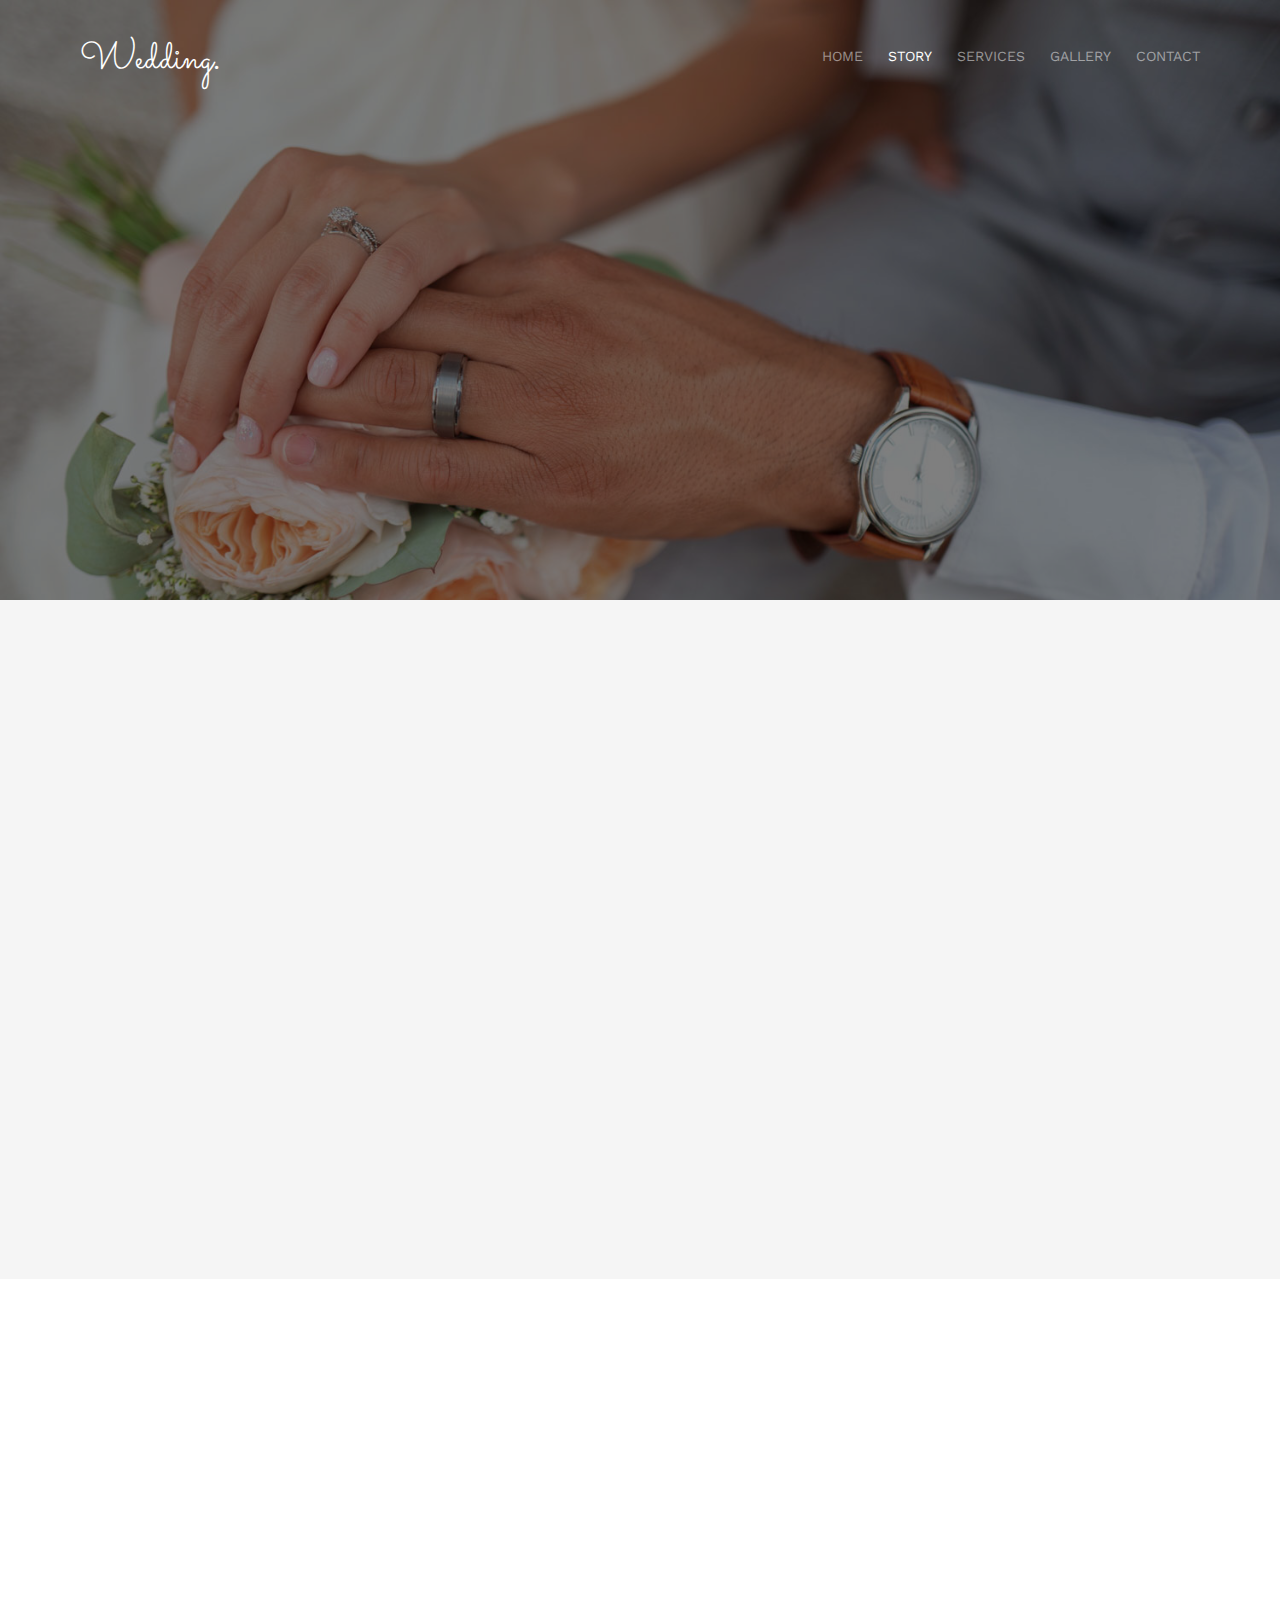
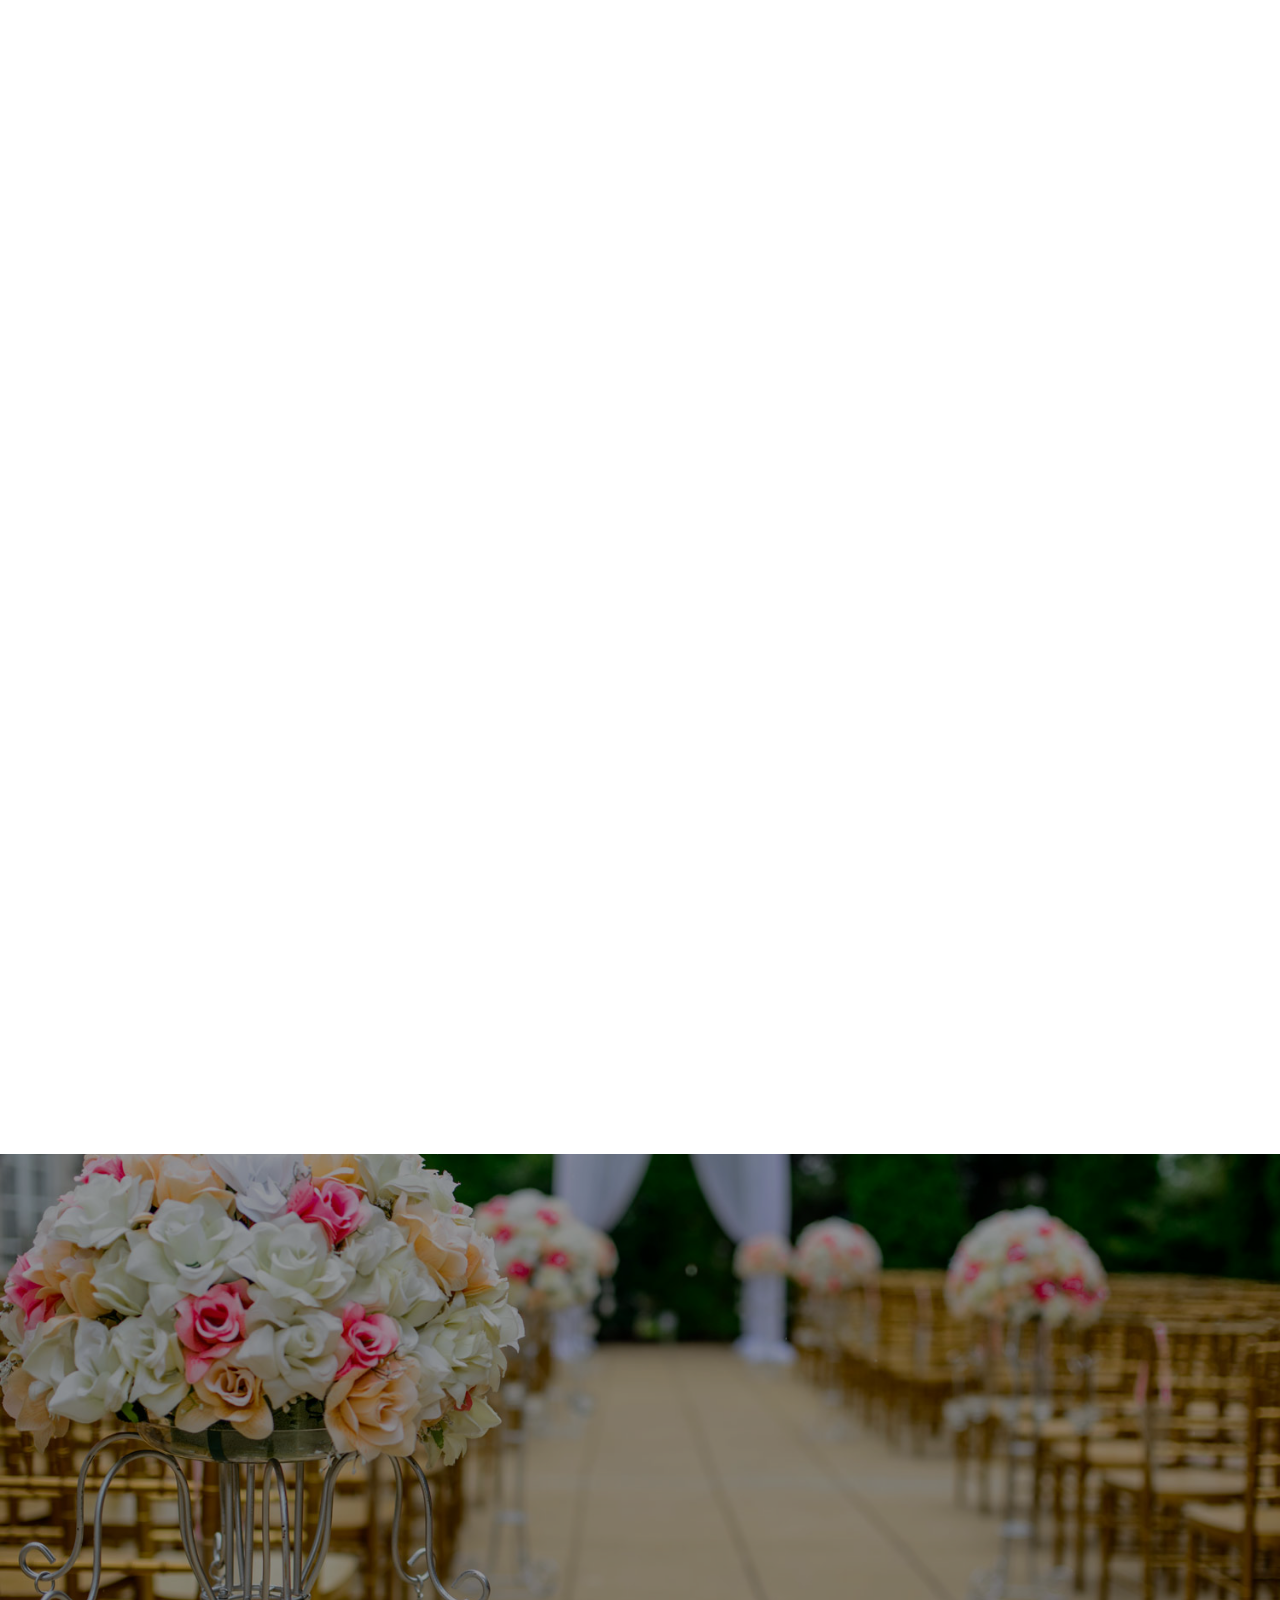
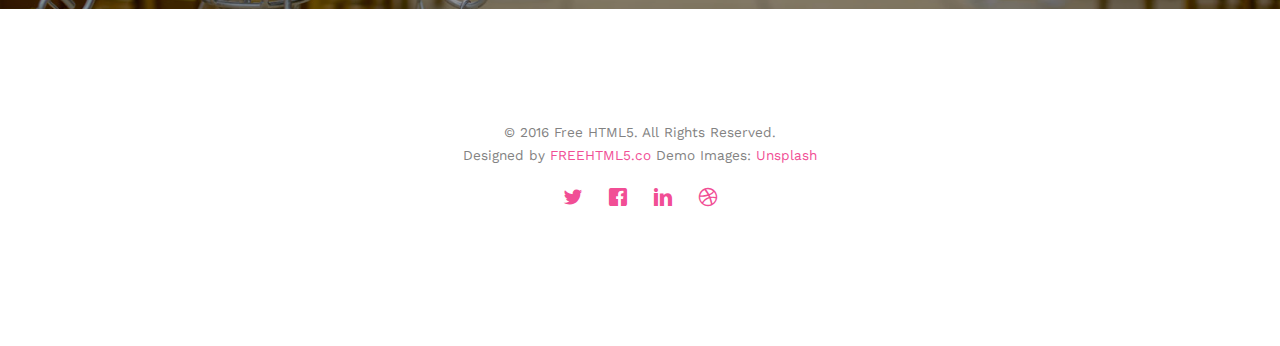
<file: about.html>
<!DOCTYPE html>
<!--[if lt IE 7]>      <html class="no-js lt-ie9 lt-ie8 lt-ie7"> <![endif]-->
<!--[if IE 7]>         <html class="no-js lt-ie9 lt-ie8"> <![endif]-->
<!--[if IE 8]>         <html class="no-js lt-ie9"> <![endif]-->
<!--[if gt IE 8]><!--> <html class="no-js"> <!--<![endif]-->
	<head>
	<meta charset="utf-8">
	<meta http-equiv="X-UA-Compatible" content="IE=edge">
	<title>Rani & Fajar's Wedding</title>
	<meta name="viewport" content="width=device-width, initial-scale=1">
	<meta name="description" content="Free HTML5 Template by FREEHTML5.CO" />
	<meta name="keywords" content="free html5, free template, free bootstrap, html5, css3, mobile first, responsive" />
	<meta name="author" content="FREEHTML5.CO" />

  <!-- 
	//////////////////////////////////////////////////////

	FREE HTML5 TEMPLATE 
	DESIGNED & DEVELOPED by FREEHTML5.CO
		
	Website: 		http://freehtml5.co/
	Email: 			info@freehtml5.co
	Twitter: 		http://twitter.com/fh5co
	Facebook: 		https://www.facebook.com/fh5co

	//////////////////////////////////////////////////////
	 -->

  	<!-- Facebook and Twitter integration -->
	<meta property="og:title" content=""/>
	<meta property="og:image" content=""/>
	<meta property="og:url" content=""/>
	<meta property="og:site_name" content=""/>
	<meta property="og:description" content=""/>
	<meta name="twitter:title" content="" />
	<meta name="twitter:image" content="" />
	<meta name="twitter:url" content="" />
	<meta name="twitter:card" content="" />

	<link href='https://fonts.googleapis.com/css?family=Work+Sans:400,300,600,400italic,700' rel='stylesheet' type='text/css'>
	<link href="https://fonts.googleapis.com/css?family=Sacramento" rel="stylesheet">
	
	<!-- Animate.css -->
	<link rel="stylesheet" href="css/animate.css">
	<!-- Icomoon Icon Fonts-->
	<link rel="stylesheet" href="css/icomoon.css">
	<!-- Bootstrap  -->
	<link rel="stylesheet" href="css/bootstrap.css">

	<!-- Magnific Popup -->
	<link rel="stylesheet" href="css/magnific-popup.css">

	<!-- Owl Carousel  -->
	<link rel="stylesheet" href="css/owl.carousel.min.css">
	<link rel="stylesheet" href="css/owl.theme.default.min.css">

	<!-- Theme style  -->
	<link rel="stylesheet" href="css/style.css">

	<!-- Modernizr JS -->
	<script src="js/modernizr-2.6.2.min.js"></script>
	<!-- FOR IE9 below -->
	<!--[if lt IE 9]>
	<script src="js/respond.min.js"></script>
	<![endif]-->

	</head>
	<body>
		
	<div class="fh5co-loader"></div>
	
	<div id="page">
	<nav class="fh5co-nav" role="navigation">
		<div class="container">
			<div class="row">
				<div class="col-xs-2">
					<div id="fh5co-logo"><a href="index.html">Wedding<strong>.</strong></a></div>
				</div>
				<div class="col-xs-10 text-right menu-1">
					<ul>
						<li><a href="index.html">Home</a></li>
						<li class="active"><a href="about.html">Story</a></li>
						<li class="has-dropdown">
							<a href="services.html">Services</a>
							<ul class="dropdown">
								<li><a href="#">Web Design</a></li>
								<li><a href="#">eCommerce</a></li>
								<li><a href="#">Branding</a></li>
								<li><a href="#">API</a></li>
							</ul>
						</li>
						<li class="has-dropdown">
							<a href="gallery.html">Gallery</a>
							<ul class="dropdown">
								<li><a href="#">HTML5</a></li>
								<li><a href="#">CSS3</a></li>
								<li><a href="#">Sass</a></li>
								<li><a href="#">jQuery</a></li>
							</ul>
						</li>
						<li><a href="contact.html">Contact</a></li>
					</ul>
				</div>
			</div>
			
		</div>
	</nav>

	<header id="fh5co-header" class="fh5co-cover fh5co-cover-sm" role="banner" style="background-image:url(images/img_bg_1.jpg);">
		<div class="overlay"></div>
		<div class="fh5co-container">
			<div class="row">
				<div class="col-md-8 col-md-offset-2 text-center">
					<div class="display-t">
						<div class="display-tc animate-box" data-animate-effect="fadeIn">
							<h1>Couple Story</h1>
							<h2>Free HTML5 templates Made by <a href="http://freehtml5.co" target="_blank">FreeHTML5.co</a></h2>
						</div>
					</div>
				</div>
			</div>
		</div>
	</header>

	<div id="fh5co-couple" class="fh5co-section-gray">
		<div class="container">
			<div class="row">
				<div class="col-md-8 col-md-offset-2 text-center fh5co-heading animate-box">
					<h2>Hello!</h2>
					<h3>November 28th, 2016 New York, USA</h3>
					<p>We invited you to celebrate our wedding</p>
				</div>
			</div>
			<div class="couple-wrap animate-box">
				<div class="couple-half">
					<div class="groom">
						<img src="images/groom.jpg" alt="groom" class="img-responsive">
					</div>
					<div class="desc-groom">
						<h3>Joefrey Mahusay</h3>
						<p>Far far away, behind the word mountains, far from the countries Vokalia and Consonantia, there live the blind texts. Separated they live in Bookmarksgrove</p>
					</div>
				</div>
				<p class="heart text-center"><i class="icon-heart2"></i></p>
				<div class="couple-half">
					<div class="bride">
						<img src="images/bride.jpg" alt="groom" class="img-responsive">
					</div>
					<div class="desc-bride">
						<h3>Sheila Mahusay</h3>
						<p>Far far away, behind the word mountains, far from the countries Vokalia and Consonantia, there live the blind texts. Separated they live in Bookmarksgrove</p>
					</div>
				</div>
			</div>
		</div>
	</div>

	<div id="fh5co-couple-story">
		<div class="container">
			<div class="row">
				<div class="col-md-8 col-md-offset-2 text-center fh5co-heading animate-box">
					<span>We Love Each Other</span>
					<h2>Our Story</h2>
					<p>Far far away, behind the word mountains, far from the countries Vokalia and Consonantia, there live the blind texts.</p>
				</div>
			</div>
			<div class="row">
				<div class="col-md-12 col-md-offset-0">
					<ul class="timeline animate-box">
						<li class="animate-box">
							<div class="timeline-badge" style="background-image:url(images/couple-1.jpg);"></div>
							<div class="timeline-panel">
								<div class="timeline-heading">
									<h3 class="timeline-title">First We Meet</h3>
									<span class="date">December 25, 2015</span>
								</div>
								<div class="timeline-body">
									<p>Far far away, behind the word mountains, far from the countries Vokalia and Consonantia, there live the blind texts. Separated they live in Bookmarksgrove right at the coast of the Semantics, a large language ocean.</p>
								</div>
							</div>
						</li>
						<li class="timeline-inverted animate-box">
							<div class="timeline-badge" style="background-image:url(images/couple-2.jpg);"></div>
							<div class="timeline-panel">
								<div class="timeline-heading">
									<h3 class="timeline-title">First Date</h3>
									<span class="date">December 28, 2015</span>
								</div>
								<div class="timeline-body">
									<p>Far far away, behind the word mountains, far from the countries Vokalia and Consonantia, there live the blind texts. Separated they live in Bookmarksgrove right at the coast of the Semantics, a large language ocean.</p>
								</div>
							</div>
						</li>
						<li class="animate-box">
							<div class="timeline-badge" style="background-image:url(images/couple-3.jpg);"></div>
							<div class="timeline-panel">
								<div class="timeline-heading">
									<h3 class="timeline-title">In A Relationship</h3>
									<span class="date">January 1, 2016</span>
								</div>
								<div class="timeline-body">
									<p>Far far away, behind the word mountains, far from the countries Vokalia and Consonantia, there live the blind texts. Separated they live in Bookmarksgrove right at the coast of the Semantics, a large language ocean.</p>
								</div>
							</div>
						</li>
			    	</ul>
				</div>
			</div>
		</div>
	</div>

	<div id="fh5co-started" class="fh5co-bg" style="background-image:url(images/img_bg_4.jpg);">
		<div class="overlay"></div>
		<div class="container">
			<div class="row animate-box">
				<div class="col-md-8 col-md-offset-2 text-center fh5co-heading">
					<h2>Are You Attending?</h2>
					<p>Please Fill-up the form to notify you that you're attending. Thanks.</p>
				</div>
			</div>
			<div class="row animate-box">
				<div class="col-md-10 col-md-offset-1">
					<form class="form-inline">
						<div class="col-md-4 col-sm-4">
							<div class="form-group">
								<label for="name" class="sr-only">Name</label>
								<input type="name" class="form-control" id="name" placeholder="Name">
							</div>
						</div>
						<div class="col-md-4 col-sm-4">
							<div class="form-group">
								<label for="email" class="sr-only">Email</label>
								<input type="email" class="form-control" id="email" placeholder="Email">
							</div>
						</div>
						<div class="col-md-4 col-sm-4">
							<button type="submit" class="btn btn-default btn-block">I am Attending</button>
						</div>
					</form>
				</div>
			</div>
		</div>
	</div>

	<footer id="fh5co-footer" role="contentinfo">
		<div class="container">
			<!-- <div class="row row-pb-md">
				<div class="col-md-4 fh5co-widget">
					<h3>The Company</h3>
					<p>Facilis ipsum reprehenderit nemo molestias. Aut cum mollitia reprehenderit. Eos cumque dicta adipisci architecto culpa amet.</p>
					<p><a href="#">Learn More</a></p>
				</div>
				<div class="col-md-2 col-sm-4 col-xs-6 col-md-push-1">
					<ul class="fh5co-footer-links">
						<li><a href="#">About</a></li>
						<li><a href="#">Help</a></li>
						<li><a href="#">Contact</a></li>
						<li><a href="#">Terms</a></li>
						<li><a href="#">Meetups</a></li>
					</ul>
				</div>

				<div class="col-md-2 col-sm-4 col-xs-6 col-md-push-1">
					<ul class="fh5co-footer-links">
						<li><a href="#">Shop</a></li>
						<li><a href="#">Privacy</a></li>
						<li><a href="#">Testimonials</a></li>
						<li><a href="#">Handbook</a></li>
						<li><a href="#">Held Desk</a></li>
					</ul>
				</div>

				<div class="col-md-2 col-sm-4 col-xs-6 col-md-push-1">
					<ul class="fh5co-footer-links">
						<li><a href="#">Find Designers</a></li>
						<li><a href="#">Find Deelopers</a></li>
						<li><a href="#">Teams</a></li>
						<li><a href="#">Advertise</a></li>
						<li><a href="#">API</a></li>
					</ul>
				</div>
			</div> -->

			<div class="row copyright">
				<div class="col-md-12 text-center">
					<p>
						<small class="block">&copy; 2016 Free HTML5. All Rights Reserved.</small> 
						<small class="block">Designed by <a href="http://freehtml5.co/" target="_blank">FREEHTML5.co</a> Demo Images: <a href="http://unsplash.co/" target="_blank">Unsplash</a></small>
					</p>
					<p>
						<ul class="fh5co-social-icons">
							<li><a href="#"><i class="icon-twitter"></i></a></li>
							<li><a href="#"><i class="icon-facebook"></i></a></li>
							<li><a href="#"><i class="icon-linkedin"></i></a></li>
							<li><a href="#"><i class="icon-dribbble"></i></a></li>
						</ul>
					</p>
				</div>
			</div>

		</div>
	</footer>
	</div>

	<div class="gototop js-top">
		<a href="#" class="js-gotop"><i class="icon-arrow-up"></i></a>
	</div>
	
	<!-- jQuery -->
	<script src="js/jquery.min.js"></script>
	<!-- jQuery Easing -->
	<script src="js/jquery.easing.1.3.js"></script>
	<!-- Bootstrap -->
	<script src="js/bootstrap.min.js"></script>
	<!-- Waypoints -->
	<script src="js/jquery.waypoints.min.js"></script>
	<!-- Carousel -->
	<script src="js/owl.carousel.min.js"></script>
	<!-- countTo -->
	<script src="js/jquery.countTo.js"></script>

	<!-- Stellar -->
	<script src="js/jquery.stellar.min.js"></script>
	<!-- Magnific Popup -->
	<script src="js/jquery.magnific-popup.min.js"></script>
	<script src="js/magnific-popup-options.js"></script>

	<!-- Main -->
	<script src="js/main.js"></script>

	</body>
</html>
</file>
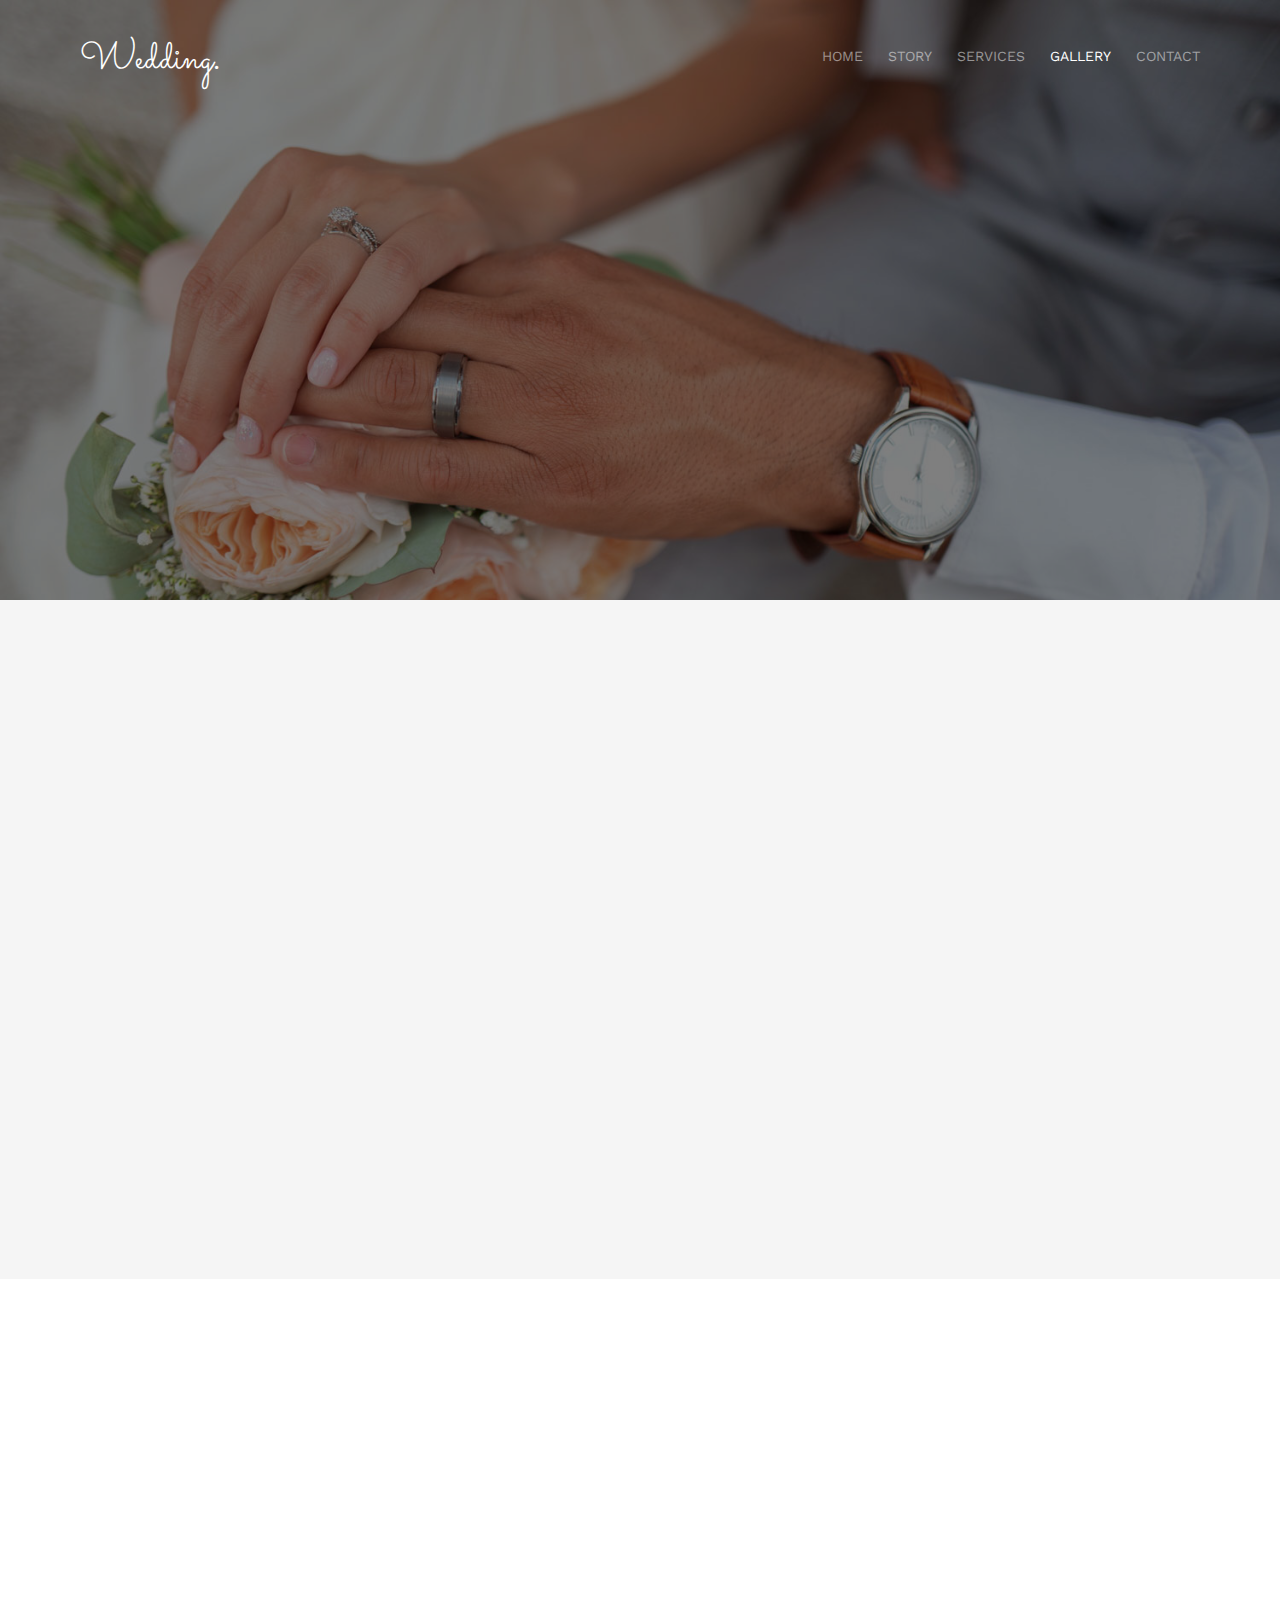
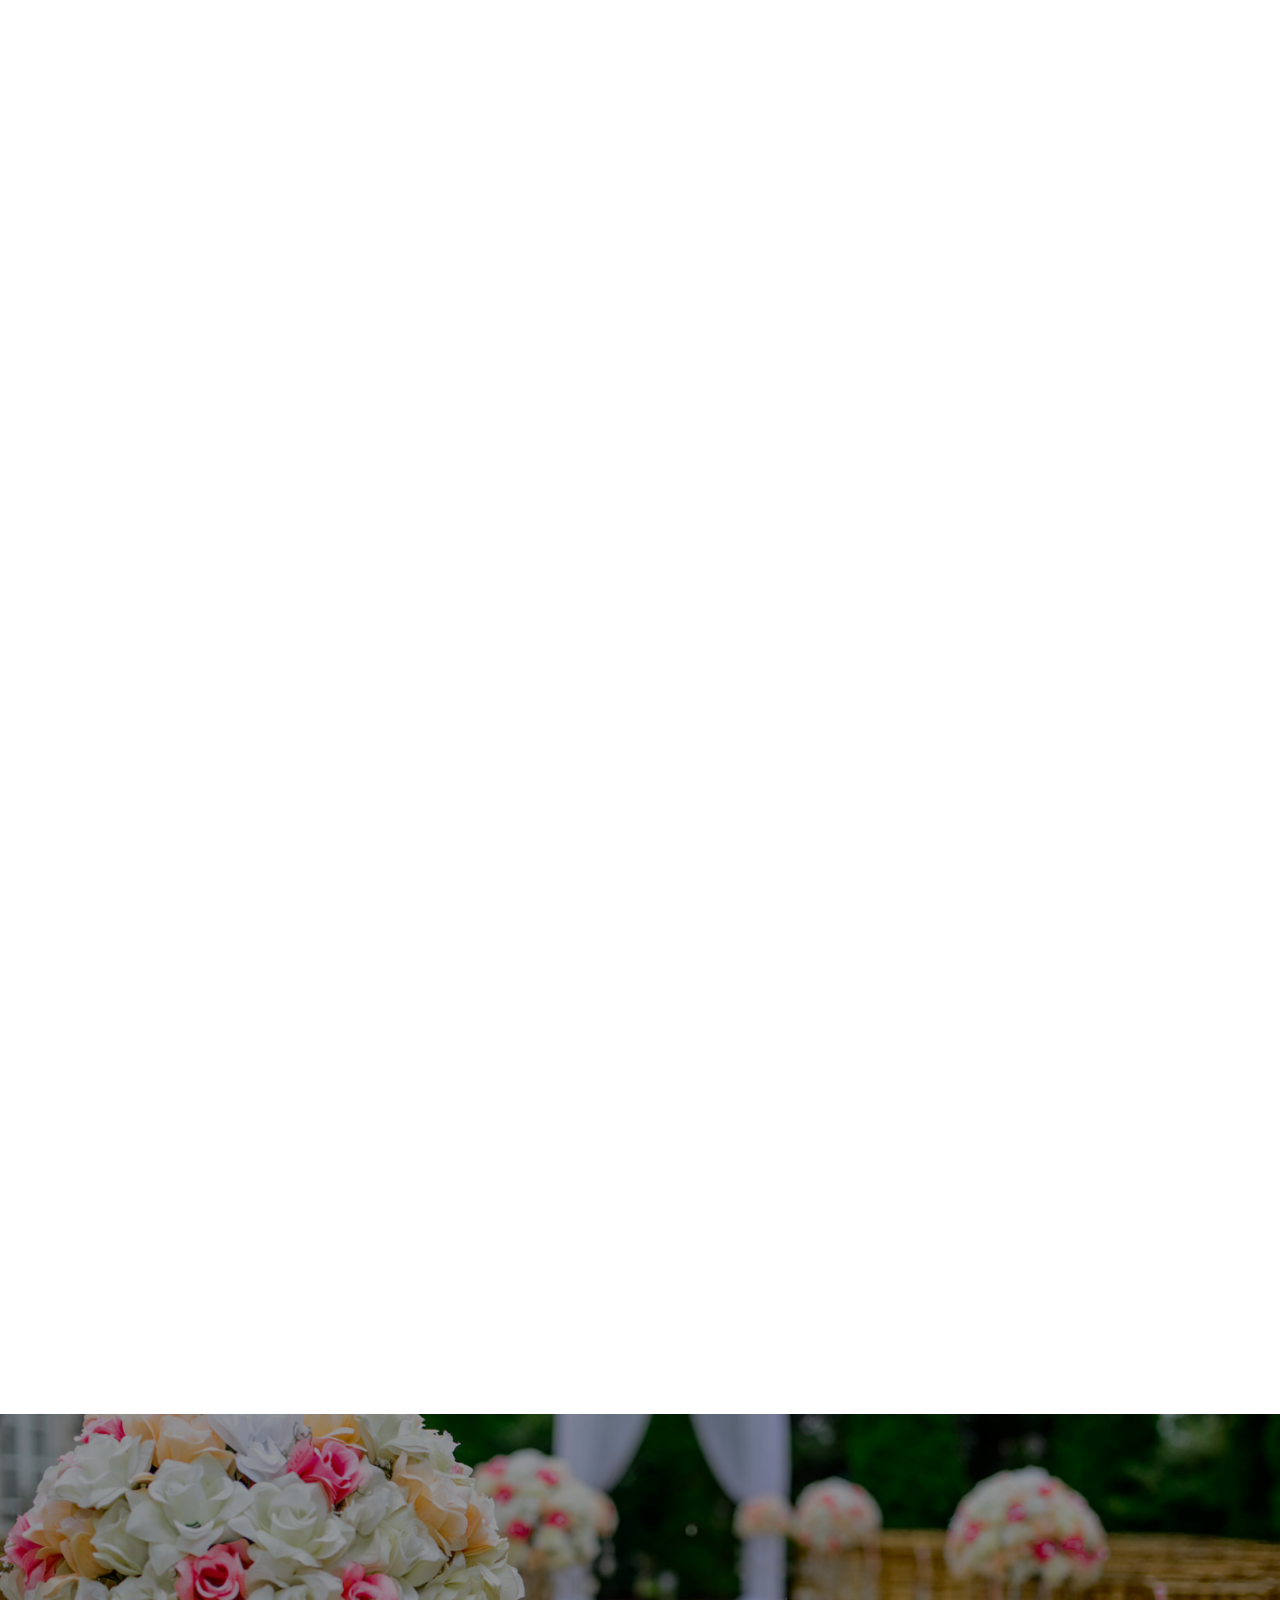
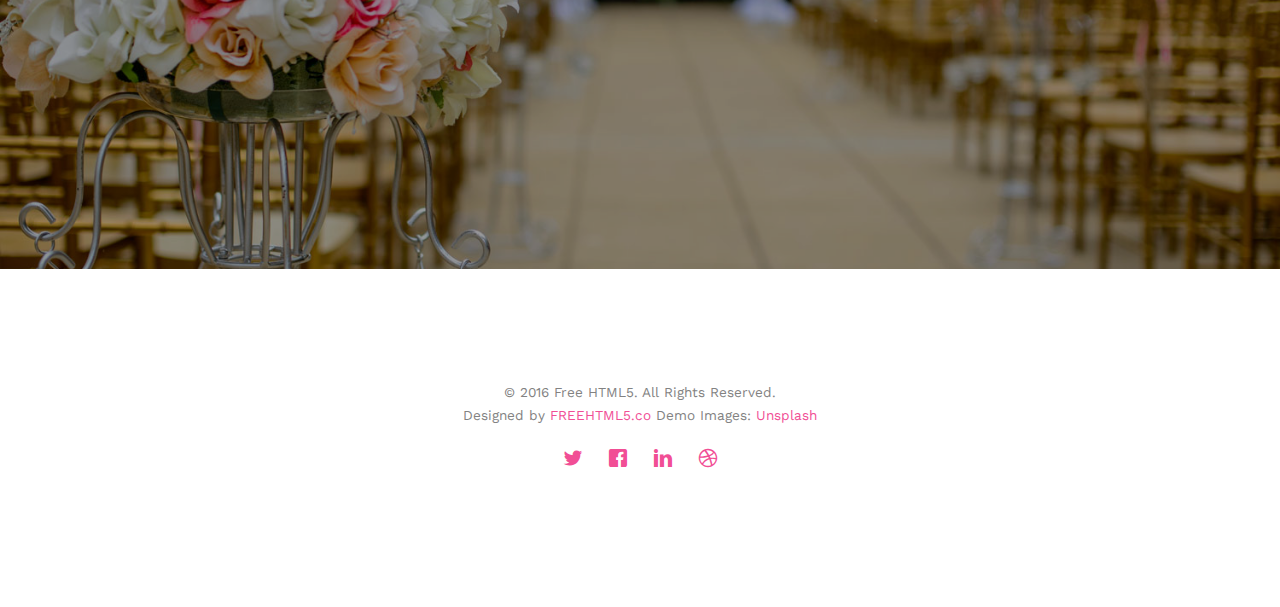
<file: gallery.html>
<!DOCTYPE html>
<!--[if lt IE 7]>      <html class="no-js lt-ie9 lt-ie8 lt-ie7"> <![endif]-->
<!--[if IE 7]>         <html class="no-js lt-ie9 lt-ie8"> <![endif]-->
<!--[if IE 8]>         <html class="no-js lt-ie9"> <![endif]-->
<!--[if gt IE 8]><!--> <html class="no-js"> <!--<![endif]-->
	<head>
	<meta charset="utf-8">
	<meta http-equiv="X-UA-Compatible" content="IE=edge">
	<title>Rani & Fajar's Wedding</title>
	<meta name="viewport" content="width=device-width, initial-scale=1">
	<meta name="description" content="Free HTML5 Template by FREEHTML5.CO" />
	<meta name="keywords" content="free html5, free template, free bootstrap, html5, css3, mobile first, responsive" />
	<meta name="author" content="FREEHTML5.CO" />

  <!-- 
	//////////////////////////////////////////////////////

	FREE HTML5 TEMPLATE 
	DESIGNED & DEVELOPED by FREEHTML5.CO
		
	Website: 		http://freehtml5.co/
	Email: 			info@freehtml5.co
	Twitter: 		http://twitter.com/fh5co
	Facebook: 		https://www.facebook.com/fh5co

	//////////////////////////////////////////////////////
	 -->

  	<!-- Facebook and Twitter integration -->
	<meta property="og:title" content=""/>
	<meta property="og:image" content=""/>
	<meta property="og:url" content=""/>
	<meta property="og:site_name" content=""/>
	<meta property="og:description" content=""/>
	<meta name="twitter:title" content="" />
	<meta name="twitter:image" content="" />
	<meta name="twitter:url" content="" />
	<meta name="twitter:card" content="" />

	<link href='https://fonts.googleapis.com/css?family=Work+Sans:400,300,600,400italic,700' rel='stylesheet' type='text/css'>
	<link href="https://fonts.googleapis.com/css?family=Sacramento" rel="stylesheet">
	
	<!-- Animate.css -->
	<link rel="stylesheet" href="css/animate.css">
	<!-- Icomoon Icon Fonts-->
	<link rel="stylesheet" href="css/icomoon.css">
	<!-- Bootstrap  -->
	<link rel="stylesheet" href="css/bootstrap.css">

	<!-- Magnific Popup -->
	<link rel="stylesheet" href="css/magnific-popup.css">

	<!-- Owl Carousel  -->
	<link rel="stylesheet" href="css/owl.carousel.min.css">
	<link rel="stylesheet" href="css/owl.theme.default.min.css">

	<!-- Theme style  -->
	<link rel="stylesheet" href="css/style.css">

	<!-- Modernizr JS -->
	<script src="js/modernizr-2.6.2.min.js"></script>
	<!-- FOR IE9 below -->
	<!--[if lt IE 9]>
	<script src="js/respond.min.js"></script>
	<![endif]-->

	</head>
	<body>
		
	<div class="fh5co-loader"></div>
	
	<div id="page">
	<nav class="fh5co-nav" role="navigation">
		<div class="container">
			<div class="row">
				<div class="col-xs-2">
					<div id="fh5co-logo"><a href="index.html">Wedding<strong>.</strong></a></div>
				</div>
				<div class="col-xs-10 text-right menu-1">
					<ul>
						<li><a href="index.html">Home</a></li>
						<li><a href="about.html">Story</a></li>
						<li class="has-dropdown">
							<a href="services.html">Services</a>
							<ul class="dropdown">
								<li><a href="#">Web Design</a></li>
								<li><a href="#">eCommerce</a></li>
								<li><a href="#">Branding</a></li>
								<li><a href="#">API</a></li>
							</ul>
						</li>
						<li class="has-dropdown active">
							<a href="gallery.html">Gallery</a>
							<ul class="dropdown">
								<li><a href="#">HTML5</a></li>
								<li><a href="#">CSS3</a></li>
								<li><a href="#">Sass</a></li>
								<li><a href="#">jQuery</a></li>
							</ul>
						</li>
						<li><a href="contact.html">Contact</a></li>
					</ul>
				</div>
			</div>
			
		</div>
	</nav>

	<header id="fh5co-header" class="fh5co-cover fh5co-cover-sm" role="banner" style="background-image:url(images/img_bg_1.jpg);">
		<div class="overlay"></div>
		<div class="fh5co-container">
			<div class="row">
				<div class="col-md-8 col-md-offset-2 text-center">
					<div class="display-t">
						<div class="display-tc animate-box" data-animate-effect="fadeIn">
							<h1>Gallery</h1>
							<h2>Free html5 templates Made by <a href="http://freehtml5.co" target="_blank">FreeHTML5.co</a></h2>
						</div>
					</div>
				</div>
			</div>
		</div>
	</header>

	<div id="fh5co-couple" class="fh5co-section-gray">
		<div class="container">
			<div class="row">
				<div class="col-md-8 col-md-offset-2 text-center fh5co-heading animate-box">
					<h2>Hello!</h2>
					<h3>November 28th, 2016 New York, USA</h3>
					<p>We invited you to celebrate our wedding</p>
				</div>
			</div>
			<div class="couple-wrap animate-box">
				<div class="couple-half">
					<div class="groom">
						<img src="images/groom.jpg" alt="groom" class="img-responsive">
					</div>
					<div class="desc-groom">
						<h3>Joefrey Mahusay</h3>
						<p>Far far away, behind the word mountains, far from the countries Vokalia and Consonantia, there live the blind texts. Separated they live in Bookmarksgrove</p>
					</div>
				</div>
				<p class="heart text-center"><i class="icon-heart2"></i></p>
				<div class="couple-half">
					<div class="bride">
						<img src="images/bride.jpg" alt="groom" class="img-responsive">
					</div>
					<div class="desc-bride">
						<h3>Sheila Mahusay</h3>
						<p>Far far away, behind the word mountains, far from the countries Vokalia and Consonantia, there live the blind texts. Separated they live in Bookmarksgrove</p>
					</div>
				</div>
			</div>
		</div>
	</div>

	<div id="fh5co-gallery">
		<div class="container">
			<div class="row">
				<div class="col-md-8 col-md-offset-2 text-center fh5co-heading animate-box">
					<span>Our Memories</span>
					<h2>Wedding Gallery</h2>
					<p>Far far away, behind the word mountains, far from the countries Vokalia and Consonantia, there live the blind texts.</p>
				</div>
			</div>
			<div class="row row-bottom-padded-md">
				<div class="col-md-12">
					<ul id="fh5co-gallery-list">
						
						<li class="one-third animate-box" data-animate-effect="fadeIn" style="background-image: url(images/gallery-1.jpg); "> 
						<a href="images/gallery-1.jpg">
							<div class="case-studies-summary">
								<span>14 Photos</span>
								<h2>Two Glas of Juice</h2>
							</div>
						</a>
					</li>
					<li class="one-third animate-box" data-animate-effect="fadeIn" style="background-image: url(images/gallery-2.jpg); ">
						<a href="#" class="color-2">
							<div class="case-studies-summary">
								<span>30 Photos</span>
								<h2>Timer starts now!</h2>
							</div>
						</a>
					</li>


					<li class="one-third animate-box" data-animate-effect="fadeIn" style="background-image: url(images/gallery-3.jpg); ">
						<a href="#" class="color-3">
							<div class="case-studies-summary">
								<span>90 Photos</span>
								<h2>Beautiful sunset</h2>
							</div>
						</a>
					</li>
					<li class="one-third animate-box" data-animate-effect="fadeIn" style="background-image: url(images/gallery-4.jpg); ">
						<a href="#" class="color-4">
							<div class="case-studies-summary">
								<span>12 Photos</span>
								<h2>Company's Conference Room</h2>
							</div>
						</a>
					</li>

						<li class="one-third animate-box" data-animate-effect="fadeIn" style="background-image: url(images/gallery-5.jpg); ">
							<a href="#" class="color-3">
								<div class="case-studies-summary">
									<span>50 Photos</span>
									<h2>Useful baskets</h2>
								</div>
							</a>
						</li>
						<li class="one-third animate-box" data-animate-effect="fadeIn" style="background-image: url(images/gallery-6.jpg); ">
							<a href="#" class="color-4">
								<div class="case-studies-summary">
									<span>45 Photos</span>
									<h2>Skater man in the road</h2>
								</div>
							</a>
						</li>

						<li class="one-third animate-box" data-animate-effect="fadeIn" style="background-image: url(images/gallery-7.jpg); ">
							<a href="#" class="color-4">
								<div class="case-studies-summary">
									<span>35 Photos</span>
									<h2>Two Glas of Juice</h2>
								</div>
							</a>
						</li>

						<li class="one-third animate-box" data-animate-effect="fadeIn" style="background-image: url(images/gallery-8.jpg); "> 
							<a href="#" class="color-5">
								<div class="case-studies-summary">
									<span>90 Photos</span>
									<h2>Timer starts now!</h2>
								</div>
							</a>
						</li>
						<li class="one-third animate-box" data-animate-effect="fadeIn" style="background-image: url(images/gallery-9.jpg); ">
							<a href="#" class="color-6">
								<div class="case-studies-summary">
									<span>56 Photos</span>
									<h2>Beautiful sunset</h2>
								</div>
							</a>
						</li>
					</ul>		
				</div>
			</div>
		</div>
	</div>

	<div id="fh5co-started" class="fh5co-bg" style="background-image:url(images/img_bg_4.jpg);">
		<div class="overlay"></div>
		<div class="container">
			<div class="row animate-box">
				<div class="col-md-8 col-md-offset-2 text-center fh5co-heading">
					<h2>Are You Attending?</h2>
					<p>Please Fill-up the form to notify you that you're attending. Thanks.</p>
				</div>
			</div>
			<div class="row animate-box">
				<div class="col-md-10 col-md-offset-1">
					<form class="form-inline">
						<div class="col-md-4 col-sm-4">
							<div class="form-group">
								<label for="name" class="sr-only">Name</label>
								<input type="name" class="form-control" id="name" placeholder="Name">
							</div>
						</div>
						<div class="col-md-4 col-sm-4">
							<div class="form-group">
								<label for="email" class="sr-only">Email</label>
								<input type="email" class="form-control" id="email" placeholder="Email">
							</div>
						</div>
						<div class="col-md-4 col-sm-4">
							<button type="submit" class="btn btn-default btn-block">I am Attending</button>
						</div>
					</form>
				</div>
			</div>
		</div>
	</div>

	<footer id="fh5co-footer" role="contentinfo">
		<div class="container">

			<div class="row copyright">
				<div class="col-md-12 text-center">
					<p>
						<small class="block">&copy; 2016 Free HTML5. All Rights Reserved.</small> 
						<small class="block">Designed by <a href="http://freehtml5.co/" target="_blank">FREEHTML5.co</a> Demo Images: <a href="http://unsplash.co/" target="_blank">Unsplash</a></small>
					</p>
					<p>
						<ul class="fh5co-social-icons">
							<li><a href="#"><i class="icon-twitter"></i></a></li>
							<li><a href="#"><i class="icon-facebook"></i></a></li>
							<li><a href="#"><i class="icon-linkedin"></i></a></li>
							<li><a href="#"><i class="icon-dribbble"></i></a></li>
						</ul>
					</p>
				</div>
			</div>

		</div>
	</footer>
	</div>

	<div class="gototop js-top">
		<a href="#" class="js-gotop"><i class="icon-arrow-up"></i></a>
	</div>
	
	<!-- jQuery -->
	<script src="js/jquery.min.js"></script>
	<!-- jQuery Easing -->
	<script src="js/jquery.easing.1.3.js"></script>
	<!-- Bootstrap -->
	<script src="js/bootstrap.min.js"></script>
	<!-- Waypoints -->
	<script src="js/jquery.waypoints.min.js"></script>
	<!-- Carousel -->
	<script src="js/owl.carousel.min.js"></script>
	<!-- countTo -->
	<script src="js/jquery.countTo.js"></script>

	<!-- Stellar -->
	<script src="js/jquery.stellar.min.js"></script>
	<!-- Magnific Popup -->
	<script src="js/jquery.magnific-popup.min.js"></script>
	<script src="js/magnific-popup-options.js"></script>

	<!-- Main -->
	<script src="js/main.js"></script>


	</body>
</html>
</file>
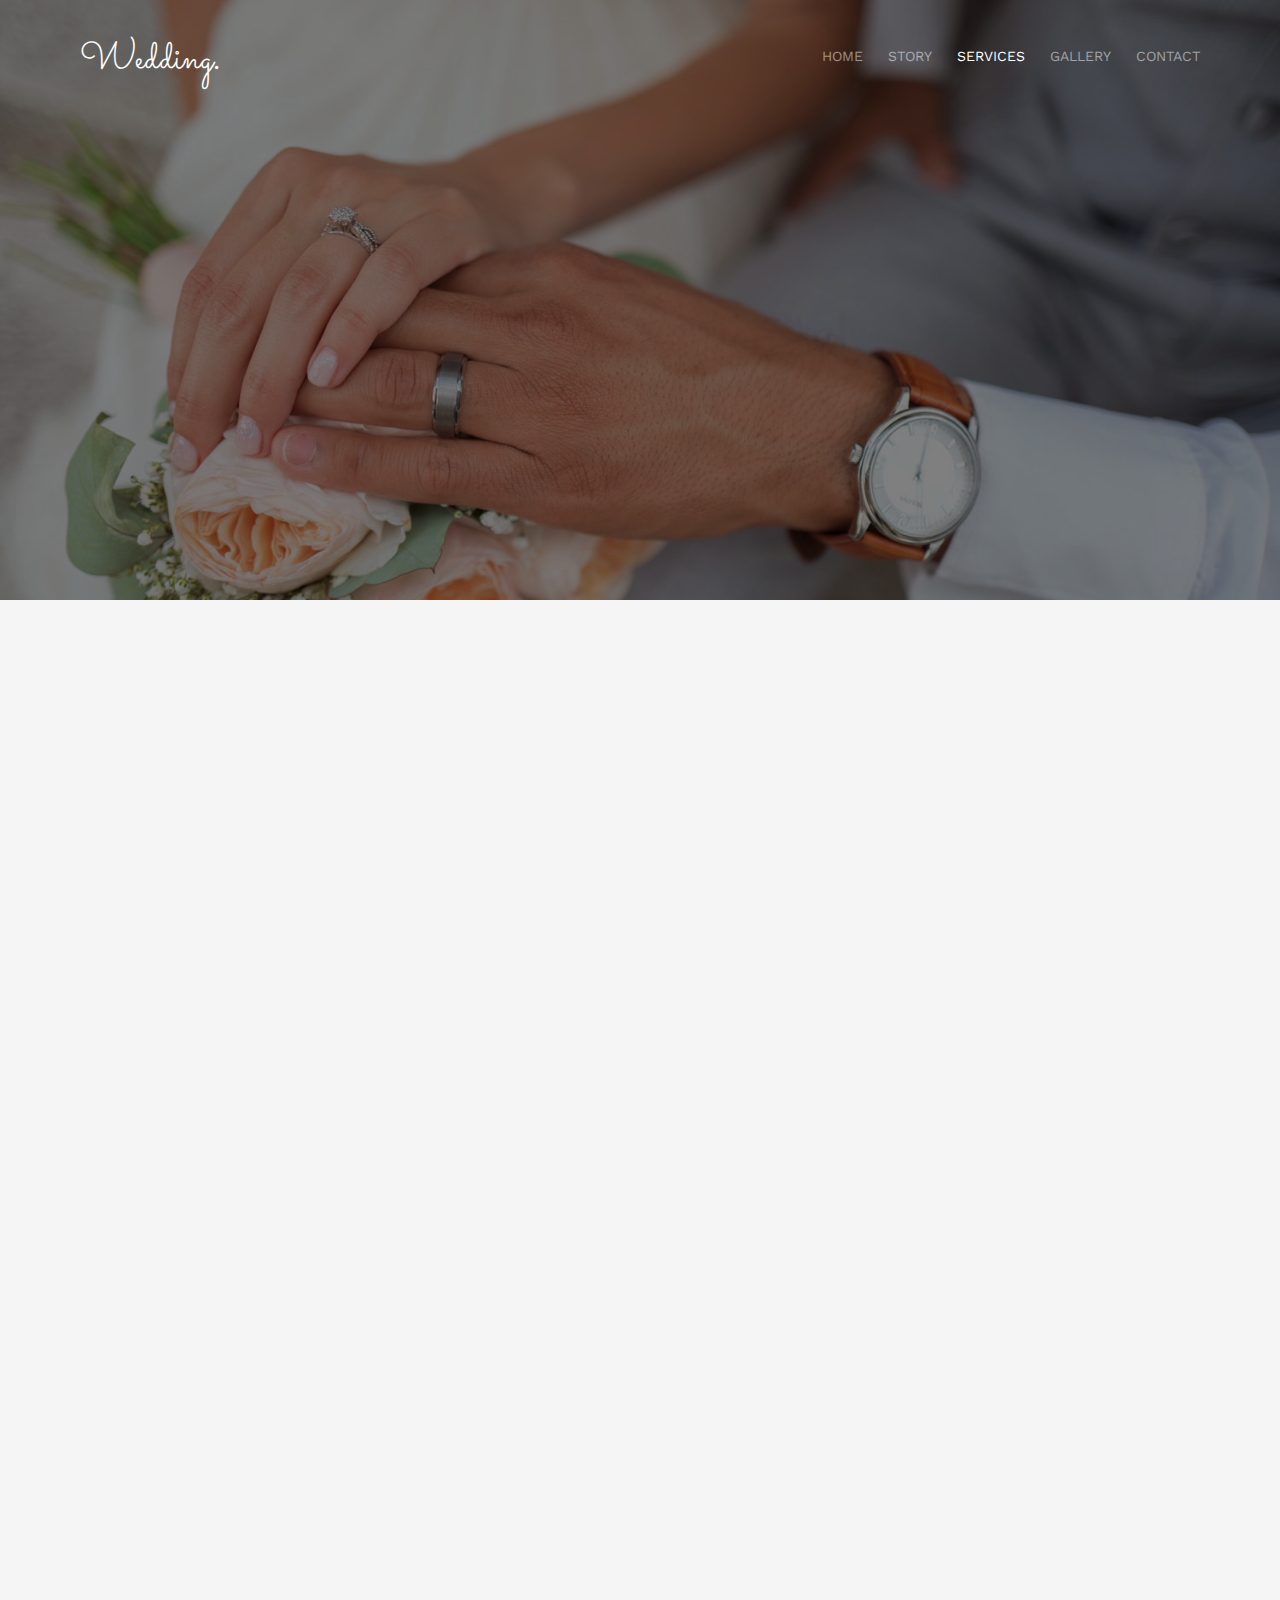
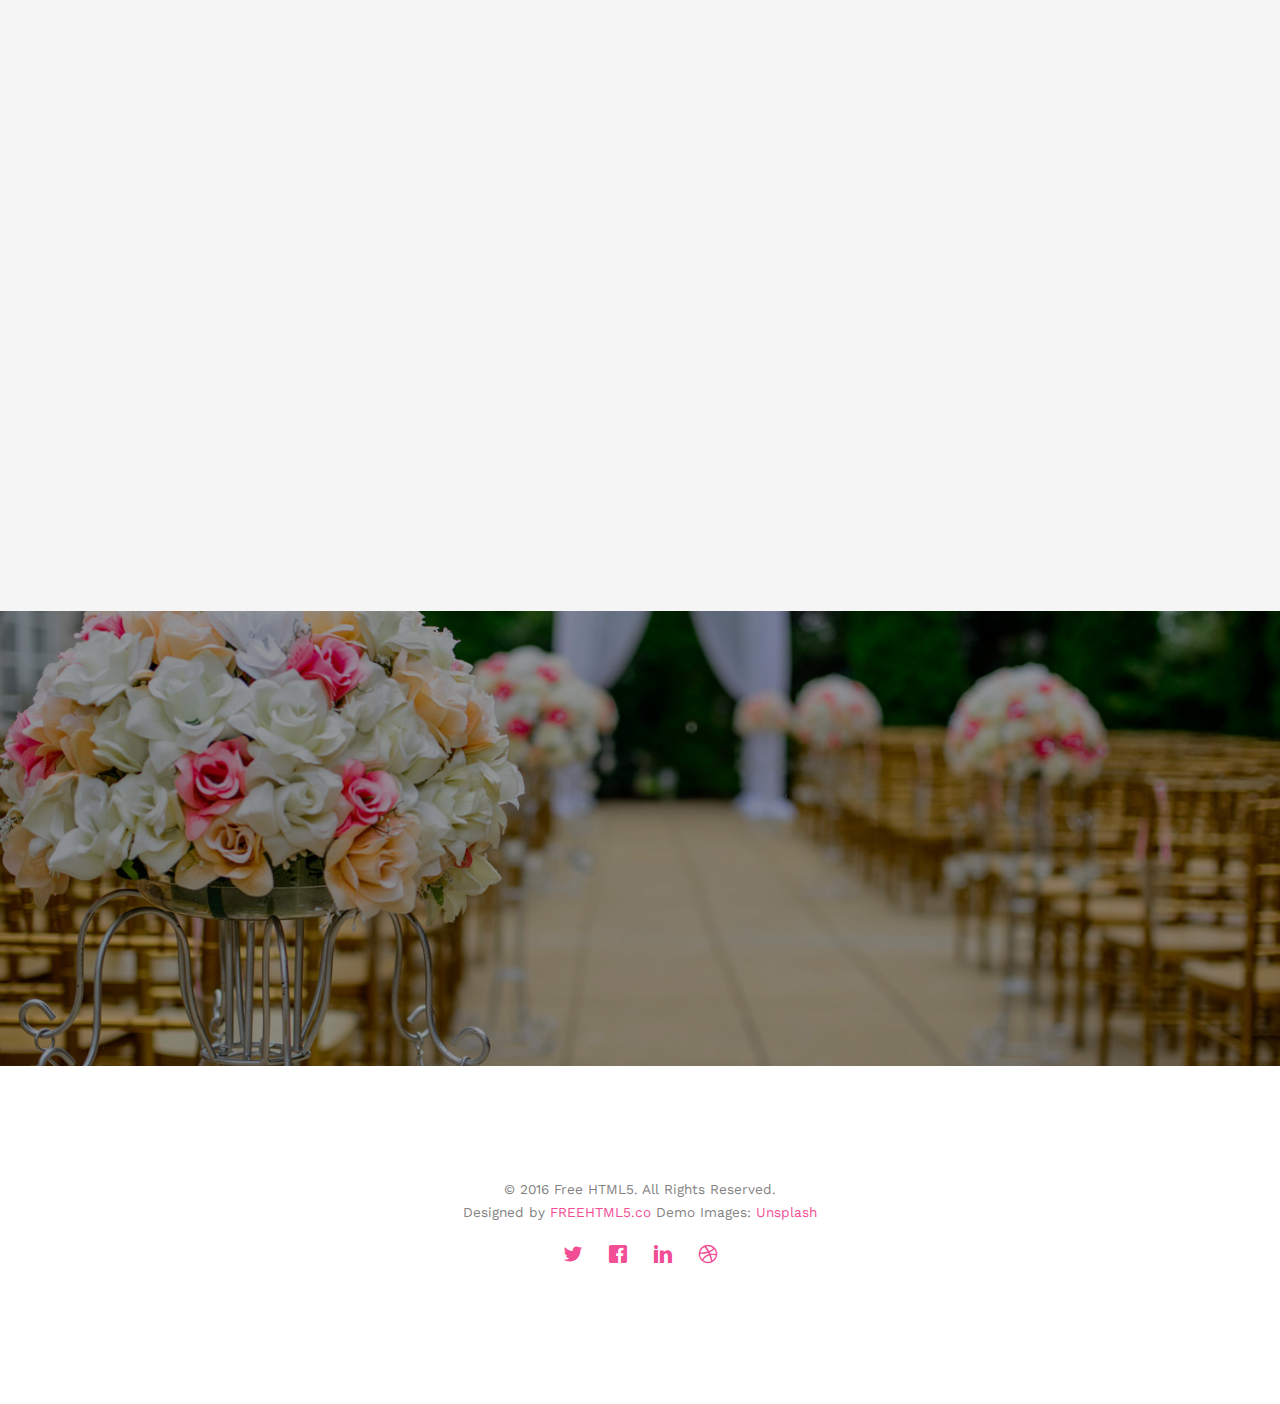
<file: services.html>
<!DOCTYPE html>
<!--[if lt IE 7]>      <html class="no-js lt-ie9 lt-ie8 lt-ie7"> <![endif]-->
<!--[if IE 7]>         <html class="no-js lt-ie9 lt-ie8"> <![endif]-->
<!--[if IE 8]>         <html class="no-js lt-ie9"> <![endif]-->
<!--[if gt IE 8]><!--> <html class="no-js"> <!--<![endif]-->
	<head>
	<meta charset="utf-8">
	<meta http-equiv="X-UA-Compatible" content="IE=edge">
	<title>Rani & Fajar's Wedding</title>
	<meta name="viewport" content="width=device-width, initial-scale=1">
	<meta name="description" content="Free HTML5 Template by FREEHTML5.CO" />
	<meta name="keywords" content="free html5, free template, free bootstrap, html5, css3, mobile first, responsive" />
	<meta name="author" content="FREEHTML5.CO" />

  <!-- 
	//////////////////////////////////////////////////////

	FREE HTML5 TEMPLATE 
	DESIGNED & DEVELOPED by FREEHTML5.CO
		
	Website: 		http://freehtml5.co/
	Email: 			info@freehtml5.co
	Twitter: 		http://twitter.com/fh5co
	Facebook: 		https://www.facebook.com/fh5co

	//////////////////////////////////////////////////////
	 -->

  	<!-- Facebook and Twitter integration -->
	<meta property="og:title" content=""/>
	<meta property="og:image" content=""/>
	<meta property="og:url" content=""/>
	<meta property="og:site_name" content=""/>
	<meta property="og:description" content=""/>
	<meta name="twitter:title" content="" />
	<meta name="twitter:image" content="" />
	<meta name="twitter:url" content="" />
	<meta name="twitter:card" content="" />

	<link href='https://fonts.googleapis.com/css?family=Work+Sans:400,300,600,400italic,700' rel='stylesheet' type='text/css'>
	<link href="https://fonts.googleapis.com/css?family=Sacramento" rel="stylesheet">
	
	<!-- Animate.css -->
	<link rel="stylesheet" href="css/animate.css">
	<!-- Icomoon Icon Fonts-->
	<link rel="stylesheet" href="css/icomoon.css">
	<!-- Bootstrap  -->
	<link rel="stylesheet" href="css/bootstrap.css">

	<!-- Magnific Popup -->
	<link rel="stylesheet" href="css/magnific-popup.css">

	<!-- Owl Carousel  -->
	<link rel="stylesheet" href="css/owl.carousel.min.css">
	<link rel="stylesheet" href="css/owl.theme.default.min.css">

	<!-- Theme style  -->
	<link rel="stylesheet" href="css/style.css">

	<!-- Modernizr JS -->
	<script src="js/modernizr-2.6.2.min.js"></script>
	<!-- FOR IE9 below -->
	<!--[if lt IE 9]>
	<script src="js/respond.min.js"></script>
	<![endif]-->

	</head>
	<body>
		
	<div class="fh5co-loader"></div>
	
	<div id="page">
	<nav class="fh5co-nav" role="navigation">
		<div class="container">
			<div class="row">
				<div class="col-xs-2">
					<div id="fh5co-logo"><a href="index.html">Wedding<strong>.</strong></a></div>
				</div>
				<div class="col-xs-10 text-right menu-1">
					<ul>
						<li><a href="index.html">Home</a></li>
						<li><a href="about.html">Story</a></li>
						<li class="has-dropdown active">
							<a href="services.html">Services</a>
							<ul class="dropdown">
								<li><a href="#">Web Design</a></li>
								<li><a href="#">eCommerce</a></li>
								<li><a href="#">Branding</a></li>
								<li><a href="#">API</a></li>
							</ul>
						</li>
						<li class="has-dropdown">
							<a href="gallery.html">Gallery</a>
							<ul class="dropdown">
								<li><a href="#">HTML5</a></li>
								<li><a href="#">CSS3</a></li>
								<li><a href="#">Sass</a></li>
								<li><a href="#">jQuery</a></li>
							</ul>
						</li>
						<li><a href="contact.html">Contact</a></li>
					</ul>
				</div>
			</div>
			
		</div>
	</nav>

	<header id="fh5co-header" class="fh5co-cover fh5co-cover-sm" role="banner" style="background-image:url(images/img_bg_1.jpg);">
		<div class="overlay"></div>
		<div class="fh5co-container">
			<div class="row">
				<div class="col-md-8 col-md-offset-2 text-center">
					<div class="display-t">
						<div class="display-tc animate-box" data-animate-effect="fadeIn">
							<h1>Services</h1>
							<h2>Free html5 templates Made by <a href="http://freehtml5.co" target="_blank">FreeHTML5.co</a></h2>
						</div>
					</div>
				</div>
			</div>
		</div>
	</header>

	<div id="fh5co-couple" class="fh5co-section-gray">
		<div class="container">
			<div class="row">
				<div class="col-md-8 col-md-offset-2 text-center fh5co-heading animate-box">
					<h2>Hello!</h2>
					<h3>November 28th, 2016 New York, USA</h3>
					<p>We invited you to celebrate our wedding</p>
				</div>
			</div>
			<div class="couple-wrap animate-box">
				<div class="couple-half">
					<div class="groom">
						<img src="images/groom.jpg" alt="groom" class="img-responsive">
					</div>
					<div class="desc-groom">
						<h3>Joefrey Mahusay</h3>
						<p>Far far away, behind the word mountains, far from the countries Vokalia and Consonantia, there live the blind texts. Separated they live in Bookmarksgrove</p>
					</div>
				</div>
				<p class="heart text-center"><i class="icon-heart2"></i></p>
				<div class="couple-half">
					<div class="bride">
						<img src="images/bride.jpg" alt="groom" class="img-responsive">
					</div>
					<div class="desc-bride">
						<h3>Sheila Mahusay</h3>
						<p>Far far away, behind the word mountains, far from the countries Vokalia and Consonantia, there live the blind texts. Separated they live in Bookmarksgrove</p>
					</div>
				</div>
			</div>
		</div>
	</div>

	<div id="fh5co-services" class="fh5co-section-gray">
		<div class="container">
			
			<div class="row animate-box">
				<div class="col-md-8 col-md-offset-2 text-center fh5co-heading">
					<h2>We Offer Services</h2>
					<p>Dignissimos asperiores vitae velit veniam totam fuga molestias accusamus alias autem provident. Odit ab aliquam dolor eius.</p>
				</div>
			</div>

			<div class="row">
				<div class="col-md-6">
					<div class="feature-left animate-box" data-animate-effect="fadeInLeft">
						<span class="icon">
							<i class="icon-calendar"></i>
						</span>
						<div class="feature-copy">
							<h3>We Organized Events</h3>
							<p>Facilis ipsum reprehenderit nemo molestias. Aut cum mollitia reprehenderit. Eos cumque dicta adipisci architecto culpa amet.</p>
						</div>
					</div>

					<div class="feature-left animate-box" data-animate-effect="fadeInLeft">
						<span class="icon">
							<i class="icon-image"></i>
						</span>
						<div class="feature-copy">
							<h3>Photoshoot</h3>
							<p>Facilis ipsum reprehenderit nemo molestias. Aut cum mollitia reprehenderit. Eos cumque dicta adipisci architecto culpa amet.</p>
						</div>
					</div>

					<div class="feature-left animate-box" data-animate-effect="fadeInLeft">
						<span class="icon">
							<i class="icon-video"></i>
						</span>
						<div class="feature-copy">
							<h3>Video Editing</h3>
							<p>Facilis ipsum reprehenderit nemo molestias. Aut cum mollitia reprehenderit. Eos cumque dicta adipisci architecto culpa amet.</p>
						</div>
					</div>

				</div>

				<div class="col-md-6 animate-box">
					<div class="fh5co-video fh5co-bg" style="background-image: url(images/img_bg_3.jpg); ">
						<a  href="https://vimeo.com/channels/staffpicks/93951774" class="popup-vimeo"><i class="icon-video2"></i></a>
						<div class="overlay"></div>
					</div>
				</div>
			</div>

			
		</div>
	</div>

	<div id="fh5co-started" class="fh5co-bg" style="background-image:url(images/img_bg_4.jpg);">
		<div class="overlay"></div>
		<div class="container">
			<div class="row animate-box">
				<div class="col-md-8 col-md-offset-2 text-center fh5co-heading">
					<h2>Are You Attending?</h2>
					<p>Please Fill-up the form to notify you that you're attending. Thanks.</p>
				</div>
			</div>
			<div class="row animate-box">
				<div class="col-md-10 col-md-offset-1">
					<form class="form-inline">
						<div class="col-md-4 col-sm-4">
							<div class="form-group">
								<label for="name" class="sr-only">Name</label>
								<input type="name" class="form-control" id="name" placeholder="Name">
							</div>
						</div>
						<div class="col-md-4 col-sm-4">
							<div class="form-group">
								<label for="email" class="sr-only">Email</label>
								<input type="email" class="form-control" id="email" placeholder="Email">
							</div>
						</div>
						<div class="col-md-4 col-sm-4">
							<button type="submit" class="btn btn-default btn-block">I am Attending</button>
						</div>
					</form>
				</div>
			</div>
		</div>
	</div>

	<footer id="fh5co-footer" role="contentinfo">
		<div class="container">

			<div class="row copyright">
				<div class="col-md-12 text-center">
					<p>
						<small class="block">&copy; 2016 Free HTML5. All Rights Reserved.</small> 
						<small class="block">Designed by <a href="http://freehtml5.co/" target="_blank">FREEHTML5.co</a> Demo Images: <a href="http://unsplash.co/" target="_blank">Unsplash</a></small>
					</p>
					<p>
						<ul class="fh5co-social-icons">
							<li><a href="#"><i class="icon-twitter"></i></a></li>
							<li><a href="#"><i class="icon-facebook"></i></a></li>
							<li><a href="#"><i class="icon-linkedin"></i></a></li>
							<li><a href="#"><i class="icon-dribbble"></i></a></li>
						</ul>
					</p>
				</div>
			</div>

		</div>
	</footer>
	</div>

	<div class="gototop js-top">
		<a href="#" class="js-gotop"><i class="icon-arrow-up"></i></a>
	</div>
	
	<!-- jQuery -->
	<script src="js/jquery.min.js"></script>
	<!-- jQuery Easing -->
	<script src="js/jquery.easing.1.3.js"></script>
	<!-- Bootstrap -->
	<script src="js/bootstrap.min.js"></script>
	<!-- Waypoints -->
	<script src="js/jquery.waypoints.min.js"></script>
	<!-- Carousel -->
	<script src="js/owl.carousel.min.js"></script>
	<!-- countTo -->
	<script src="js/jquery.countTo.js"></script>

	<!-- Stellar -->
	<script src="js/jquery.stellar.min.js"></script>
	<!-- Magnific Popup -->
	<script src="js/jquery.magnific-popup.min.js"></script>
	<script src="js/magnific-popup-options.js"></script>

	<!-- Main -->
	<script src="js/main.js"></script>

	</body>
</html>
</file>
<file: css/icomoon.css>
@font-face {
  font-family: 'icomoon';
  src:  url('../fonts/icomoon/icomoon.eot?6iuir');
  src:  url('../fonts/icomoon/icomoon.eot?6iuir#iefix') format('embedded-opentype'),
    url('../fonts/icomoon/icomoon.ttf?6iuir') format('truetype'),
    url('../fonts/icomoon/icomoon.woff?6iuir') format('woff'),
    url('../fonts/icomoon/icomoon.svg?6iuir#icomoon') format('svg');
  font-weight: normal;
  font-style: normal;
}

[class^="icon-"], [class*=" icon-"] {
  /* use !important to prevent issues with browser extensions that change fonts */
  font-family: 'icomoon' !important;
  speak: none;
  font-style: normal;
  font-weight: normal;
  font-variant: normal;
  text-transform: none;
  line-height: 1;

  /* Better Font Rendering =========== */
  -webkit-font-smoothing: antialiased;
  -moz-osx-font-smoothing: grayscale;
}

.icon-eye:before {
  content: "\e000";
}
.icon-paper-clip:before {
  content: "\e001";
}
.icon-mail:before {
  content: "\e002";
}
.icon-toggle:before {
  content: "\e003";
}
.icon-layout:before {
  content: "\e004";
}
.icon-link:before {
  content: "\e005";
}
.icon-bell:before {
  content: "\e006";
}
.icon-lock:before {
  content: "\e007";
}
.icon-unlock:before {
  content: "\e008";
}
.icon-ribbon:before {
  content: "\e009";
}
.icon-image:before {
  content: "\e010";
}
.icon-signal:before {
  content: "\e011";
}
.icon-target:before {
  content: "\e012";
}
.icon-clipboard:before {
  content: "\e013";
}
.icon-clock:before {
  content: "\e014";
}
.icon-watch:before {
  content: "\e015";
}
.icon-air-play:before {
  content: "\e016";
}
.icon-camera:before {
  content: "\e017";
}
.icon-video:before {
  content: "\e018";
}
.icon-disc:before {
  content: "\e019";
}
.icon-printer:before {
  content: "\e020";
}
.icon-monitor:before {
  content: "\e021";
}
.icon-server:before {
  content: "\e022";
}
.icon-cog:before {
  content: "\e023";
}
.icon-heart:before {
  content: "\e024";
}
.icon-paragraph:before {
  content: "\e025";
}
.icon-align-justify:before {
  content: "\e026";
}
.icon-align-left:before {
  content: "\e027";
}
.icon-align-center:before {
  content: "\e028";
}
.icon-align-right:before {
  content: "\e029";
}
.icon-book:before {
  content: "\e030";
}
.icon-layers:before {
  content: "\e031";
}
.icon-stack:before {
  content: "\e032";
}
.icon-stack-2:before {
  content: "\e033";
}
.icon-paper:before {
  content: "\e034";
}
.icon-paper-stack:before {
  content: "\e035";
}
.icon-search:before {
  content: "\e036";
}
.icon-zoom-in:before {
  content: "\e037";
}
.icon-zoom-out:before {
  content: "\e038";
}
.icon-reply:before {
  content: "\e039";
}
.icon-circle-plus:before {
  content: "\e040";
}
.icon-circle-minus:before {
  content: "\e041";
}
.icon-circle-check:before {
  content: "\e042";
}
.icon-circle-cross:before {
  content: "\e043";
}
.icon-square-plus:before {
  content: "\e044";
}
.icon-square-minus:before {
  content: "\e045";
}
.icon-square-check:before {
  content: "\e046";
}
.icon-square-cross:before {
  content: "\e047";
}
.icon-microphone:before {
  content: "\e048";
}
.icon-record:before {
  content: "\e049";
}
.icon-skip-back:before {
  content: "\e050";
}
.icon-rewind:before {
  content: "\e051";
}
.icon-play:before {
  content: "\e052";
}
.icon-pause:before {
  content: "\e053";
}
.icon-stop:before {
  content: "\e054";
}
.icon-fast-forward:before {
  content: "\e055";
}
.icon-skip-forward:before {
  content: "\e056";
}
.icon-shuffle:before {
  content: "\e057";
}
.icon-repeat:before {
  content: "\e058";
}
.icon-folder:before {
  content: "\e059";
}
.icon-umbrella:before {
  content: "\e060";
}
.icon-moon:before {
  content: "\e061";
}
.icon-thermometer:before {
  content: "\e062";
}
.icon-drop:before {
  content: "\e063";
}
.icon-sun:before {
  content: "\e064";
}
.icon-cloud:before {
  content: "\e065";
}
.icon-cloud-upload:before {
  content: "\e066";
}
.icon-cloud-download:before {
  content: "\e067";
}
.icon-upload:before {
  content: "\e068";
}
.icon-download:before {
  content: "\e069";
}
.icon-location:before {
  content: "\e070";
}
.icon-location-2:before {
  content: "\e071";
}
.icon-map:before {
  content: "\e072";
}
.icon-battery:before {
  content: "\e073";
}
.icon-head:before {
  content: "\e074";
}
.icon-briefcase:before {
  content: "\e075";
}
.icon-speech-bubble:before {
  content: "\e076";
}
.icon-anchor:before {
  content: "\e077";
}
.icon-globe:before {
  content: "\e078";
}
.icon-box:before {
  content: "\e079";
}
.icon-reload:before {
  content: "\e080";
}
.icon-share:before {
  content: "\e081";
}
.icon-marquee:before {
  content: "\e082";
}
.icon-marquee-plus:before {
  content: "\e083";
}
.icon-marquee-minus:before {
  content: "\e084";
}
.icon-tag:before {
  content: "\e085";
}
.icon-power:before {
  content: "\e086";
}
.icon-command:before {
  content: "\e087";
}
.icon-alt:before {
  content: "\e088";
}
.icon-esc:before {
  content: "\e089";
}
.icon-bar-graph:before {
  content: "\e090";
}
.icon-bar-graph-2:before {
  content: "\e091";
}
.icon-pie-graph:before {
  content: "\e092";
}
.icon-star:before {
  content: "\e093";
}
.icon-arrow-left:before {
  content: "\e094";
}
.icon-arrow-right:before {
  content: "\e095";
}
.icon-arrow-up:before {
  content: "\e096";
}
.icon-arrow-down:before {
  content: "\e097";
}
.icon-volume:before {
  content: "\e098";
}
.icon-mute:before {
  content: "\e099";
}
.icon-content-right:before {
  content: "\e100";
}
.icon-content-left:before {
  content: "\e101";
}
.icon-grid:before {
  content: "\e102";
}
.icon-grid-2:before {
  content: "\e103";
}
.icon-columns:before {
  content: "\e104";
}
.icon-loader:before {
  content: "\e105";
}
.icon-bag:before {
  content: "\e106";
}
.icon-ban:before {
  content: "\e107";
}
.icon-flag:before {
  content: "\e108";
}
.icon-trash:before {
  content: "\e109";
}
.icon-expand:before {
  content: "\e110";
}
.icon-contract:before {
  content: "\e111";
}
.icon-maximize:before {
  content: "\e112";
}
.icon-minimize:before {
  content: "\e113";
}
.icon-plus:before {
  content: "\e114";
}
.icon-minus:before {
  content: "\e115";
}
.icon-check:before {
  content: "\e116";
}
.icon-cross:before {
  content: "\e117";
}
.icon-move:before {
  content: "\e118";
}
.icon-delete:before {
  content: "\e119";
}
.icon-menu:before {
  content: "\e120";
}
.icon-archive:before {
  content: "\e121";
}
.icon-inbox:before {
  content: "\e122";
}
.icon-outbox:before {
  content: "\e123";
}
.icon-file:before {
  content: "\e124";
}
.icon-file-add:before {
  content: "\e125";
}
.icon-file-subtract:before {
  content: "\e126";
}
.icon-help:before {
  content: "\e127";
}
.icon-open:before {
  content: "\e128";
}
.icon-ellipsis:before {
  content: "\e129";
}
.icon-add-to-list:before {
  content: "\e900";
}
.icon-classic-computer:before {
  content: "\e901";
}
.icon-controller-fast-backward:before {
  content: "\e902";
}
.icon-creative-commons-attribution:before {
  content: "\e903";
}
.icon-creative-commons-noderivs:before {
  content: "\e904";
}
.icon-creative-commons-noncommercial-eu:before {
  content: "\e905";
}
.icon-creative-commons-noncommercial-us:before {
  content: "\e906";
}
.icon-creative-commons-public-domain:before {
  content: "\e907";
}
.icon-creative-commons-remix:before {
  content: "\e908";
}
.icon-creative-commons-share:before {
  content: "\e909";
}
.icon-creative-commons-sharealike:before {
  content: "\e90a";
}
.icon-creative-commons:before {
  content: "\e90b";
}
.icon-document-landscape:before {
  content: "\e90c";
}
.icon-remove-user:before {
  content: "\e90d";
}
.icon-warning:before {
  content: "\e90e";
}
.icon-arrow-bold-down:before {
  content: "\e90f";
}
.icon-arrow-bold-left:before {
  content: "\e910";
}
.icon-arrow-bold-right:before {
  content: "\e911";
}
.icon-arrow-bold-up:before {
  content: "\e912";
}
.icon-arrow-down2:before {
  content: "\e913";
}
.icon-arrow-left2:before {
  content: "\e914";
}
.icon-arrow-long-down:before {
  content: "\e915";
}
.icon-arrow-long-left:before {
  content: "\e916";
}
.icon-arrow-long-right:before {
  content: "\e917";
}
.icon-arrow-long-up:before {
  content: "\e918";
}
.icon-arrow-right2:before {
  content: "\e919";
}
.icon-arrow-up2:before {
  content: "\e91a";
}
.icon-arrow-with-circle-down:before {
  content: "\e91b";
}
.icon-arrow-with-circle-left:before {
  content: "\e91c";
}
.icon-arrow-with-circle-right:before {
  content: "\e91d";
}
.icon-arrow-with-circle-up:before {
  content: "\e91e";
}
.icon-bookmark:before {
  content: "\e91f";
}
.icon-bookmarks:before {
  content: "\e920";
}
.icon-chevron-down:before {
  content: "\e921";
}
.icon-chevron-left:before {
  content: "\e922";
}
.icon-chevron-right:before {
  content: "\e923";
}
.icon-chevron-small-down:before {
  content: "\e924";
}
.icon-chevron-small-left:before {
  content: "\e925";
}
.icon-chevron-small-right:before {
  content: "\e926";
}
.icon-chevron-small-up:before {
  content: "\e927";
}
.icon-chevron-thin-down:before {
  content: "\e928";
}
.icon-chevron-thin-left:before {
  content: "\e929";
}
.icon-chevron-thin-right:before {
  content: "\e92a";
}
.icon-chevron-thin-up:before {
  content: "\e92b";
}
.icon-chevron-up:before {
  content: "\e92c";
}
.icon-chevron-with-circle-down:before {
  content: "\e92d";
}
.icon-chevron-with-circle-left:before {
  content: "\e92e";
}
.icon-chevron-with-circle-right:before {
  content: "\e92f";
}
.icon-chevron-with-circle-up:before {
  content: "\e930";
}
.icon-cloud2:before {
  content: "\e931";
}
.icon-controller-fast-forward:before {
  content: "\e932";
}
.icon-controller-jump-to-start:before {
  content: "\e933";
}
.icon-controller-next:before {
  content: "\e934";
}
.icon-controller-paus:before {
  content: "\e935";
}
.icon-controller-play:before {
  content: "\e936";
}
.icon-controller-record:before {
  content: "\e937";
}
.icon-controller-stop:before {
  content: "\e938";
}
.icon-controller-volume:before {
  content: "\e939";
}
.icon-dot-single:before {
  content: "\e93a";
}
.icon-dots-three-horizontal:before {
  content: "\e93b";
}
.icon-dots-three-vertical:before {
  content: "\e93c";
}
.icon-dots-two-horizontal:before {
  content: "\e93d";
}
.icon-dots-two-vertical:before {
  content: "\e93e";
}
.icon-download2:before {
  content: "\e93f";
}
.icon-emoji-flirt:before {
  content: "\e940";
}
.icon-flow-branch:before {
  content: "\e941";
}
.icon-flow-cascade:before {
  content: "\e942";
}
.icon-flow-line:before {
  content: "\e943";
}
.icon-flow-parallel:before {
  content: "\e944";
}
.icon-flow-tree:before {
  content: "\e945";
}
.icon-install:before {
  content: "\e946";
}
.icon-layers2:before {
  content: "\e947";
}
.icon-open-book:before {
  content: "\e948";
}
.icon-resize-100:before {
  content: "\e949";
}
.icon-resize-full-screen:before {
  content: "\e94a";
}
.icon-save:before {
  content: "\e94b";
}
.icon-select-arrows:before {
  content: "\e94c";
}
.icon-sound-mute:before {
  content: "\e94d";
}
.icon-sound:before {
  content: "\e94e";
}
.icon-trash2:before {
  content: "\e94f";
}
.icon-triangle-down:before {
  content: "\e950";
}
.icon-triangle-left:before {
  content: "\e951";
}
.icon-triangle-right:before {
  content: "\e952";
}
.icon-triangle-up:before {
  content: "\e953";
}
.icon-uninstall:before {
  content: "\e954";
}
.icon-upload-to-cloud:before {
  content: "\e955";
}
.icon-upload2:before {
  content: "\e956";
}
.icon-add-user:before {
  content: "\e957";
}
.icon-address:before {
  content: "\e958";
}
.icon-adjust:before {
  content: "\e959";
}
.icon-air:before {
  content: "\e95a";
}
.icon-aircraft-landing:before {
  content: "\e95b";
}
.icon-aircraft-take-off:before {
  content: "\e95c";
}
.icon-aircraft:before {
  content: "\e95d";
}
.icon-align-bottom:before {
  content: "\e95e";
}
.icon-align-horizontal-middle:before {
  content: "\e95f";
}
.icon-align-left2:before {
  content: "\e960";
}
.icon-align-right2:before {
  content: "\e961";
}
.icon-align-top:before {
  content: "\e962";
}
.icon-align-vertical-middle:before {
  content: "\e963";
}
.icon-archive2:before {
  content: "\e964";
}
.icon-area-graph:before {
  content: "\e965";
}
.icon-attachment:before {
  content: "\e966";
}
.icon-awareness-ribbon:before {
  content: "\e967";
}
.icon-back-in-time:before {
  content: "\e968";
}
.icon-back:before {
  content: "\e969";
}
.icon-bar-graph2:before {
  content: "\e96a";
}
.icon-battery2:before {
  content: "\e96b";
}
.icon-beamed-note:before {
  content: "\e96c";
}
.icon-bell2:before {
  content: "\e96d";
}
.icon-blackboard:before {
  content: "\e96e";
}
.icon-block:before {
  content: "\e96f";
}
.icon-book2:before {
  content: "\e970";
}
.icon-bowl:before {
  content: "\e971";
}
.icon-box2:before {
  content: "\e972";
}
.icon-briefcase2:before {
  content: "\e973";
}
.icon-browser:before {
  content: "\e974";
}
.icon-brush:before {
  content: "\e975";
}
.icon-bucket:before {
  content: "\e976";
}
.icon-cake:before {
  content: "\e977";
}
.icon-calculator:before {
  content: "\e978";
}
.icon-calendar:before {
  content: "\e979";
}
.icon-camera2:before {
  content: "\e97a";
}
.icon-ccw:before {
  content: "\e97b";
}
.icon-chat:before {
  content: "\e97c";
}
.icon-check2:before {
  content: "\e97d";
}
.icon-circle-with-cross:before {
  content: "\e97e";
}
.icon-circle-with-minus:before {
  content: "\e97f";
}
.icon-circle-with-plus:before {
  content: "\e980";
}
.icon-circle:before {
  content: "\e981";
}
.icon-circular-graph:before {
  content: "\e982";
}
.icon-clapperboard:before {
  content: "\e983";
}
.icon-clipboard2:before {
  content: "\e984";
}
.icon-clock2:before {
  content: "\e985";
}
.icon-code:before {
  content: "\e986";
}
.icon-cog2:before {
  content: "\e987";
}
.icon-colours:before {
  content: "\e988";
}
.icon-compass:before {
  content: "\e989";
}
.icon-copy:before {
  content: "\e98a";
}
.icon-credit-card:before {
  content: "\e98b";
}
.icon-credit:before {
  content: "\e98c";
}
.icon-cross2:before {
  content: "\e98d";
}
.icon-cup:before {
  content: "\e98e";
}
.icon-cw:before {
  content: "\e98f";
}
.icon-cycle:before {
  content: "\e990";
}
.icon-database:before {
  content: "\e991";
}
.icon-dial-pad:before {
  content: "\e992";
}
.icon-direction:before {
  content: "\e993";
}
.icon-document:before {
  content: "\e994";
}
.icon-documents:before {
  content: "\e995";
}
.icon-drink:before {
  content: "\e996";
}
.icon-drive:before {
  content: "\e997";
}
.icon-drop2:before {
  content: "\e998";
}
.icon-edit:before {
  content: "\e999";
}
.icon-email:before {
  content: "\e99a";
}
.icon-emoji-happy:before {
  content: "\e99b";
}
.icon-emoji-neutral:before {
  content: "\e99c";
}
.icon-emoji-sad:before {
  content: "\e99d";
}
.icon-erase:before {
  content: "\e99e";
}
.icon-eraser:before {
  content: "\e99f";
}
.icon-export:before {
  content: "\e9a0";
}
.icon-eye2:before {
  content: "\e9a1";
}
.icon-feather:before {
  content: "\e9a2";
}
.icon-flag2:before {
  content: "\e9a3";
}
.icon-flash:before {
  content: "\e9a4";
}
.icon-flashlight:before {
  content: "\e9a5";
}
.icon-flat-brush:before {
  content: "\e9a6";
}
.icon-folder-images:before {
  content: "\e9a7";
}
.icon-folder-music:before {
  content: "\e9a8";
}
.icon-folder-video:before {
  content: "\e9a9";
}
.icon-folder2:before {
  content: "\e9aa";
}
.icon-forward:before {
  content: "\e9ab";
}
.icon-funnel:before {
  content: "\e9ac";
}
.icon-game-controller:before {
  content: "\e9ad";
}
.icon-gauge:before {
  content: "\e9ae";
}
.icon-globe2:before {
  content: "\e9af";
}
.icon-graduation-cap:before {
  content: "\e9b0";
}
.icon-grid2:before {
  content: "\e9b1";
}
.icon-hair-cross:before {
  content: "\e9b2";
}
.icon-hand:before {
  content: "\e9b3";
}
.icon-heart-outlined:before {
  content: "\e9b4";
}
.icon-heart2:before {
  content: "\e9b5";
}
.icon-help-with-circle:before {
  content: "\e9b6";
}
.icon-help2:before {
  content: "\e9b7";
}
.icon-home:before {
  content: "\e9b8";
}
.icon-hour-glass:before {
  content: "\e9b9";
}
.icon-image-inverted:before {
  content: "\e9ba";
}
.icon-image2:before {
  content: "\e9bb";
}
.icon-images:before {
  content: "\e9bc";
}
.icon-inbox2:before {
  content: "\e9bd";
}
.icon-infinity:before {
  content: "\e9be";
}
.icon-info-with-circle:before {
  content: "\e9bf";
}
.icon-info:before {
  content: "\e9c0";
}
.icon-key:before {
  content: "\e9c1";
}
.icon-keyboard:before {
  content: "\e9c2";
}
.icon-lab-flask:before {
  content: "\e9c3";
}
.icon-landline:before {
  content: "\e9c4";
}
.icon-language:before {
  content: "\e9c5";
}
.icon-laptop:before {
  content: "\e9c6";
}
.icon-leaf:before {
  content: "\e9c7";
}
.icon-level-down:before {
  content: "\e9c8";
}
.icon-level-up:before {
  content: "\e9c9";
}
.icon-lifebuoy:before {
  content: "\e9ca";
}
.icon-light-bulb:before {
  content: "\e9cb";
}
.icon-light-down:before {
  content: "\e9cc";
}
.icon-light-up:before {
  content: "\e9cd";
}
.icon-line-graph:before {
  content: "\e9ce";
}
.icon-link2:before {
  content: "\e9cf";
}
.icon-list:before {
  content: "\e9d0";
}
.icon-location-pin:before {
  content: "\e9d1";
}
.icon-location2:before {
  content: "\e9d2";
}
.icon-lock-open:before {
  content: "\e9d3";
}
.icon-lock2:before {
  content: "\e9d4";
}
.icon-log-out:before {
  content: "\e9d5";
}
.icon-login:before {
  content: "\e9d6";
}
.icon-loop:before {
  content: "\e9d7";
}
.icon-magnet:before {
  content: "\e9d8";
}
.icon-magnifying-glass:before {
  content: "\e9d9";
}
.icon-mail2:before {
  content: "\e9da";
}
.icon-man:before {
  content: "\e9db";
}
.icon-map2:before {
  content: "\e9dc";
}
.icon-mask:before {
  content: "\e9dd";
}
.icon-medal:before {
  content: "\e9de";
}
.icon-megaphone:before {
  content: "\e9df";
}
.icon-menu2:before {
  content: "\e9e0";
}
.icon-message:before {
  content: "\e9e1";
}
.icon-mic:before {
  content: "\e9e2";
}
.icon-minus2:before {
  content: "\e9e3";
}
.icon-mobile:before {
  content: "\e9e4";
}
.icon-modern-mic:before {
  content: "\e9e5";
}
.icon-moon2:before {
  content: "\e9e6";
}
.icon-mouse:before {
  content: "\e9e7";
}
.icon-music:before {
  content: "\e9e8";
}
.icon-network:before {
  content: "\e9e9";
}
.icon-new-message:before {
  content: "\e9ea";
}
.icon-new:before {
  content: "\e9eb";
}
.icon-news:before {
  content: "\e9ec";
}
.icon-note:before {
  content: "\e9ed";
}
.icon-notification:before {
  content: "\e9ee";
}
.icon-old-mobile:before {
  content: "\e9ef";
}
.icon-old-phone:before {
  content: "\e9f0";
}
.icon-palette:before {
  content: "\e9f1";
}
.icon-paper-plane:before {
  content: "\e9f2";
}
.icon-pencil:before {
  content: "\e9f3";
}
.icon-phone:before {
  content: "\e9f4";
}
.icon-pie-chart:before {
  content: "\e9f5";
}
.icon-pin:before {
  content: "\e9f6";
}
.icon-plus2:before {
  content: "\e9f7";
}
.icon-popup:before {
  content: "\e9f8";
}
.icon-power-plug:before {
  content: "\e9f9";
}
.icon-price-ribbon:before {
  content: "\e9fa";
}
.icon-price-tag:before {
  content: "\e9fb";
}
.icon-print:before {
  content: "\e9fc";
}
.icon-progress-empty:before {
  content: "\e9fd";
}
.icon-progress-full:before {
  content: "\e9fe";
}
.icon-progress-one:before {
  content: "\e9ff";
}
.icon-progress-two:before {
  content: "\ea00";
}
.icon-publish:before {
  content: "\ea01";
}
.icon-quote:before {
  content: "\ea02";
}
.icon-radio:before {
  content: "\ea03";
}
.icon-reply-all:before {
  content: "\ea04";
}
.icon-reply2:before {
  content: "\ea05";
}
.icon-retweet:before {
  content: "\ea06";
}
.icon-rocket:before {
  content: "\ea07";
}
.icon-round-brush:before {
  content: "\ea08";
}
.icon-rss:before {
  content: "\ea09";
}
.icon-ruler:before {
  content: "\ea0a";
}
.icon-scissors:before {
  content: "\ea0b";
}
.icon-share-alternitive:before {
  content: "\ea0c";
}
.icon-share2:before {
  content: "\ea0d";
}
.icon-shareable:before {
  content: "\ea0e";
}
.icon-shield:before {
  content: "\ea0f";
}
.icon-shop:before {
  content: "\ea10";
}
.icon-shopping-bag:before {
  content: "\ea11";
}
.icon-shopping-basket:before {
  content: "\ea12";
}
.icon-shopping-cart:before {
  content: "\ea13";
}
.icon-shuffle2:before {
  content: "\ea14";
}
.icon-signal2:before {
  content: "\ea15";
}
.icon-sound-mix:before {
  content: "\ea16";
}
.icon-sports-club:before {
  content: "\ea17";
}
.icon-spreadsheet:before {
  content: "\ea18";
}
.icon-squared-cross:before {
  content: "\ea19";
}
.icon-squared-minus:before {
  content: "\ea1a";
}
.icon-squared-plus:before {
  content: "\ea1b";
}
.icon-star-outlined:before {
  content: "\ea1c";
}
.icon-star2:before {
  content: "\ea1d";
}
.icon-stopwatch:before {
  content: "\ea1e";
}
.icon-suitcase:before {
  content: "\ea1f";
}
.icon-swap:before {
  content: "\ea20";
}
.icon-sweden:before {
  content: "\ea21";
}
.icon-switch:before {
  content: "\ea22";
}
.icon-tablet:before {
  content: "\ea23";
}
.icon-tag2:before {
  content: "\ea24";
}
.icon-text-document-inverted:before {
  content: "\ea25";
}
.icon-text-document:before {
  content: "\ea26";
}
.icon-text:before {
  content: "\ea27";
}
.icon-thermometer2:before {
  content: "\ea28";
}
.icon-thumbs-down:before {
  content: "\ea29";
}
.icon-thumbs-up:before {
  content: "\ea2a";
}
.icon-thunder-cloud:before {
  content: "\ea2b";
}
.icon-ticket:before {
  content: "\ea2c";
}
.icon-time-slot:before {
  content: "\ea2d";
}
.icon-tools:before {
  content: "\ea2e";
}
.icon-traffic-cone:before {
  content: "\ea2f";
}
.icon-tree:before {
  content: "\ea30";
}
.icon-trophy:before {
  content: "\ea31";
}
.icon-tv:before {
  content: "\ea32";
}
.icon-typing:before {
  content: "\ea33";
}
.icon-unread:before {
  content: "\ea34";
}
.icon-untag:before {
  content: "\ea35";
}
.icon-user:before {
  content: "\ea36";
}
.icon-users:before {
  content: "\ea37";
}
.icon-v-card:before {
  content: "\ea38";
}
.icon-video2:before {
  content: "\ea39";
}
.icon-vinyl:before {
  content: "\ea3a";
}
.icon-voicemail:before {
  content: "\ea3b";
}
.icon-wallet:before {
  content: "\ea3c";
}
.icon-water:before {
  content: "\ea3d";
}
.icon-px-with-circle:before {
  content: "\ea3e";
}
.icon-px:before {
  content: "\ea3f";
}
.icon-basecamp:before {
  content: "\ea40";
}
.icon-behance:before {
  content: "\ea41";
}
.icon-creative-cloud:before {
  content: "\ea42";
}
.icon-dropbox:before {
  content: "\ea43";
}
.icon-evernote:before {
  content: "\ea44";
}
.icon-flattr:before {
  content: "\ea45";
}
.icon-foursquare:before {
  content: "\ea46";
}
.icon-google-drive:before {
  content: "\ea47";
}
.icon-google-hangouts:before {
  content: "\ea48";
}
.icon-grooveshark:before {
  content: "\ea49";
}
.icon-icloud:before {
  content: "\ea4a";
}
.icon-mixi:before {
  content: "\ea4b";
}
.icon-onedrive:before {
  content: "\ea4c";
}
.icon-paypal:before {
  content: "\ea4d";
}
.icon-picasa:before {
  content: "\ea4e";
}
.icon-qq:before {
  content: "\ea4f";
}
.icon-rdio-with-circle:before {
  content: "\ea50";
}
.icon-renren:before {
  content: "\ea51";
}
.icon-scribd:before {
  content: "\ea52";
}
.icon-sina-weibo:before {
  content: "\ea53";
}
.icon-skype-with-circle:before {
  content: "\ea54";
}
.icon-skype:before {
  content: "\ea55";
}
.icon-slideshare:before {
  content: "\ea56";
}
.icon-smashing:before {
  content: "\ea57";
}
.icon-soundcloud:before {
  content: "\ea58";
}
.icon-spotify-with-circle:before {
  content: "\ea59";
}
.icon-spotify:before {
  content: "\ea5a";
}
.icon-swarm:before {
  content: "\ea5b";
}
.icon-vine-with-circle:before {
  content: "\ea5c";
}
.icon-vine:before {
  content: "\ea5d";
}
.icon-vk-alternitive:before {
  content: "\ea5e";
}
.icon-vk-with-circle:before {
  content: "\ea5f";
}
.icon-vk:before {
  content: "\ea60";
}
.icon-xing-with-circle:before {
  content: "\ea61";
}
.icon-xing:before {
  content: "\ea62";
}
.icon-yelp:before {
  content: "\ea63";
}
.icon-dribbble-with-circle:before {
  content: "\ea64";
}
.icon-dribbble:before {
  content: "\ea65";
}
.icon-facebook-with-circle:before {
  content: "\ea66";
}
.icon-facebook:before {
  content: "\ea67";
}
.icon-flickr-with-circle:before {
  content: "\ea68";
}
.icon-flickr:before {
  content: "\ea69";
}
.icon-github-with-circle:before {
  content: "\ea6a";
}
.icon-github:before {
  content: "\ea6b";
}
.icon-google-with-circle:before {
  content: "\ea6c";
}
.icon-google:before {
  content: "\ea6d";
}
.icon-instagram-with-circle:before {
  content: "\ea6e";
}
.icon-instagram:before {
  content: "\ea6f";
}
.icon-lastfm-with-circle:before {
  content: "\ea70";
}
.icon-lastfm:before {
  content: "\ea71";
}
.icon-linkedin-with-circle:before {
  content: "\ea72";
}
.icon-linkedin:before {
  content: "\ea73";
}
.icon-pinterest-with-circle:before {
  content: "\ea74";
}
.icon-pinterest:before {
  content: "\ea75";
}
.icon-rdio:before {
  content: "\ea76";
}
.icon-stumbleupon-with-circle:before {
  content: "\ea77";
}
.icon-stumbleupon:before {
  content: "\ea78";
}
.icon-tumblr-with-circle:before {
  content: "\ea79";
}
.icon-tumblr:before {
  content: "\ea7a";
}
.icon-twitter-with-circle:before {
  content: "\ea7b";
}
.icon-twitter:before {
  content: "\ea7c";
}
.icon-vimeo-with-circle:before {
  content: "\ea7d";
}
.icon-vimeo:before {
  content: "\ea7e";
}
.icon-youtube-with-circle:before {
  content: "\ea7f";
}
.icon-youtube:before {
  content: "\ea80";
}
</file>
<file: css/style.css>
@font-face {
  font-family: 'icomoon';
  src: url("../fonts/icomoon/icomoon.eot?srf3rx");
  src: url("../fonts/icomoon/icomoon.eot?srf3rx#iefix") format("embedded-opentype"), url("../fonts/icomoon/icomoon.ttf?srf3rx") format("truetype"), url("../fonts/icomoon/icomoon.woff?srf3rx") format("woff"), url("../fonts/icomoon/icomoon.svg?srf3rx#icomoon") format("svg");
  font-weight: normal;
  font-style: normal;
}
/* =======================================================
*
* 	Template Style 
*
* ======================================================= */

/* custom styles */
.title-map {
  margin-top: 10rem;
}

.map {
  text-align:center;
  width:100%;
  margin-bottom: 5rem;
}

.footer {
  padding-top: 30px;
  text-align: center;
  color: white;

}

.judul-footer {
  font-size: 3.5rem;
  font-family: "Sacramento", Arial, serif;
}

.p-footer {
  margin: 0;
}

.wrapper {
  display: flex;
}

.wrapper a {
  flex-grow: 1;
}
/* end of custom style */


body {
  font-family: "Work Sans", Arial, sans-serif;
  font-weight: 400;
  font-size: 16px;
  line-height: 1.7;
  color: #828282;
  background: #fff;
}

#page {
  position: relative;
  overflow-x: hidden;
  width: 100%;
  height: 100%;
  -webkit-transition: 0.5s;
  -o-transition: 0.5s;
  transition: 0.5s;
}
.offcanvas #page {
  overflow: hidden;
  position: absolute;
}
.offcanvas #page:after {
  -webkit-transition: 2s;
  -o-transition: 2s;
  transition: 2s;
  position: absolute;
  top: 0;
  right: 0;
  bottom: 0;
  left: 0;
  z-index: 101;
  background: rgba(0, 0, 0, 0.7);
  content: "";
}

a {
  color: #F14E95;
  -webkit-transition: 0.5s;
  -o-transition: 0.5s;
  transition: 0.5s;
}
a:hover, a:active, a:focus {
  color: #F14E95;
  outline: none;
  text-decoration: none;
}

p {
  margin-bottom: 20px;
}

h1, h2, h3, h4, h5, h6, figure {
  color: #000;
  font-family: "Work Sans", Arial, sans-serif;
  font-weight: 400;
  margin: 0 0 20px 0;
}

::-webkit-selection {
  color: #fff;
  background: #F14E95;
}

::-moz-selection {
  color: #fff;
  background: #F14E95;
}

::selection {
  color: #fff;
  background: #F14E95;
}

.fh5co-nav {
  position: absolute;
  top: 0;
  margin: 0;
  padding: 0;
  width: 100%;
  padding: 40px 0;
  z-index: 1001;
}
@media screen and (max-width: 768px) {
  .fh5co-nav {
    padding: 20px 0;
  }
}
.fh5co-nav #fh5co-logo {
  font-size: 40px;
  margin: 0;
  padding: 0;
  line-height: 40px;
  font-family: "Sacramento", Arial, serif;
}
.fh5co-nav a {
  padding: 5px 10px;
  color: #fff;
}
@media screen and (max-width: 768px) {
  .fh5co-nav .menu-1, .fh5co-nav .menu-2 {
    display: none;
  }
}
.fh5co-nav ul {
  padding: 0;
  margin: 2px 0 0 0;
}
.fh5co-nav ul li {
  padding: 0;
  margin: 0;
  list-style: none;
  display: inline;
}
.fh5co-nav ul li a {
  font-size: 14px;
  padding: 30px 10px;
  text-transform: uppercase;
  color: rgba(255, 255, 255, 0.5);
  -webkit-transition: 0.5s;
  -o-transition: 0.5s;
  transition: 0.5s;
}
.fh5co-nav ul li a:hover, .fh5co-nav ul li a:focus, .fh5co-nav ul li a:active {
  color: white;
}
.fh5co-nav ul li.has-dropdown {
  position: relative;
}
.fh5co-nav ul li.has-dropdown .dropdown {
  width: 130px;
  -webkit-box-shadow: 0px 14px 33px -9px rgba(0, 0, 0, 0.75);
  -moz-box-shadow: 0px 14px 33px -9px rgba(0, 0, 0, 0.75);
  box-shadow: 0px 14px 33px -9px rgba(0, 0, 0, 0.75);
  z-index: 1002;
  visibility: hidden;
  opacity: 0;
  position: absolute;
  top: 40px;
  left: 0;
  text-align: left;
  background: #fff;
  padding: 20px;
  -webkit-border-radius: 4px;
  -moz-border-radius: 4px;
  -ms-border-radius: 4px;
  border-radius: 4px;
  -webkit-transition: 0s;
  -o-transition: 0s;
  transition: 0s;
}
.fh5co-nav ul li.has-dropdown .dropdown:before {
  bottom: 100%;
  left: 40px;
  border: solid transparent;
  content: " ";
  height: 0;
  width: 0;
  position: absolute;
  pointer-events: none;
  border-bottom-color: #fff;
  border-width: 8px;
  margin-left: -8px;
}
.fh5co-nav ul li.has-dropdown .dropdown li {
  display: block;
  margin-bottom: 7px;
}
.fh5co-nav ul li.has-dropdown .dropdown li:last-child {
  margin-bottom: 0;
}
.fh5co-nav ul li.has-dropdown .dropdown li a {
  padding: 2px 0;
  display: block;
  color: #999999;
  line-height: 1.2;
  text-transform: none;
  font-size: 15px;
}
.fh5co-nav ul li.has-dropdown .dropdown li a:hover {
  color: #000;
}
.fh5co-nav ul li.has-dropdown:hover a, .fh5co-nav ul li.has-dropdown:focus a {
  color: #fff;
}
.fh5co-nav ul li.btn-cta a {
  color: #F14E95;
}
.fh5co-nav ul li.btn-cta a span {
  background: #fff;
  padding: 4px 20px;
  display: -moz-inline-stack;
  display: inline-block;
  zoom: 1;
  *display: inline;
  -webkit-transition: 0.3s;
  -o-transition: 0.3s;
  transition: 0.3s;
  -webkit-border-radius: 100px;
  -moz-border-radius: 100px;
  -ms-border-radius: 100px;
  border-radius: 100px;
}
.fh5co-nav ul li.btn-cta a:hover span {
  -webkit-box-shadow: 0px 14px 20px -9px rgba(0, 0, 0, 0.75);
  -moz-box-shadow: 0px 14px 20px -9px rgba(0, 0, 0, 0.75);
  box-shadow: 0px 14px 20px -9px rgba(0, 0, 0, 0.75);
}
.fh5co-nav ul li.active > a {
  color: #fff !important;
}

#fh5co-counter,
#fh5co-event,
.fh5co-bg {
  background-size: cover;
  background-position: top center;
  background-repeat: no-repeat;
  position: relative;
}

.fh5co-bg {
  background-position: center center;
  width: 100%;
  float: left;
  position: relative;
}

.fh5co-video {
  height: 450px;
  overflow: hidden;
  -webkit-border-radius: 7px;
  -moz-border-radius: 7px;
  -ms-border-radius: 7px;
  border-radius: 7px;
}
.fh5co-video a {
  z-index: 1001;
  position: absolute;
  top: 50%;
  left: 50%;
  margin-top: -45px;
  margin-left: -45px;
  width: 90px;
  height: 90px;
  display: table;
  text-align: center;
  background: #fff;
  -webkit-box-shadow: 0px 14px 30px -15px rgba(0, 0, 0, 0.75);
  -moz-box-shadow: 0px 14px 30px -15px rgba(0, 0, 0, 0.75);
  box-shadow: 0px 14px 30px -15px rgba(0, 0, 0, 0.75);
  -webkit-border-radius: 50%;
  -moz-border-radius: 50%;
  -ms-border-radius: 50%;
  border-radius: 50%;
}
.fh5co-video a i {
  text-align: center;
  display: table-cell;
  vertical-align: middle;
  font-size: 40px;
}
.fh5co-video .overlay {
  position: absolute;
  top: 0;
  left: 0;
  right: 0;
  bottom: 0;
  background: rgba(0, 0, 0, 0.5);
  -webkit-transition: 0.5s;
  -o-transition: 0.5s;
  transition: 0.5s;
}
.fh5co-video:hover .overlay {
  background: rgba(0, 0, 0, 0.7);
}
.fh5co-video:hover a {
  position: relative;
  -webkit-transform: scale(1.2);
  -moz-transform: scale(1.2);
  -ms-transform: scale(1.2);
  -o-transform: scale(1.2);
  transform: scale(1.2);
}

.fh5co-cover {
  height: 900px;
  background-size: cover;
  background-repeat: no-repeat;
  position: relative;
  width: 100%;
}
.fh5co-cover .overlay {
  z-index: 0;
  position: absolute;
  bottom: 0;
  top: 0;
  left: 0;
  right: 0;
  background: rgba(0, 0, 0, 0.5);
}
.fh5co-cover > .fh5co-container {
  position: relative;
  z-index: 10;
}
@media screen and (max-width: 768px) {
  .fh5co-cover {
    height: 600px;
  }
}
.fh5co-cover .display-t,
.fh5co-cover .display-tc {
  height: 900px;
  display: table;
  width: 100%;
}
@media screen and (max-width: 768px) {
  .fh5co-cover .display-t,
  .fh5co-cover .display-tc {
    height: 600px;
  }
}
.fh5co-cover.fh5co-cover-sm {
  height: 600px;
}
@media screen and (max-width: 768px) {
  .fh5co-cover.fh5co-cover-sm {
    height: 400px;
  }
}
.fh5co-cover.fh5co-cover-sm .display-t,
.fh5co-cover.fh5co-cover-sm .display-tc {
  height: 600px;
  display: table;
  width: 100%;
}
@media screen and (max-width: 768px) {
  .fh5co-cover.fh5co-cover-sm .display-t,
  .fh5co-cover.fh5co-cover-sm .display-tc {
    height: 400px;
  }
}

#fh5co-counter,
#fh5co-event {
  height: 850px;
  float: left;
}
#fh5co-counter .display-t,
#fh5co-counter .display-tc,
#fh5co-event .display-t,
#fh5co-event .display-tc {
  height: 700px;
  display: table;
  width: 100%;
}
#fh5co-counter .fh5co-heading h2,
#fh5co-event .fh5co-heading h2 {
  color: #fff;
}
#fh5co-counter .fh5co-heading span,
#fh5co-event .fh5co-heading span {
  color: rgba(255, 255, 255, 0.5);
  text-transform: uppercase;
  font-size: 13px;
  letter-spacing: 2px;
  font-weight: 600;
}
#fh5co-counter .overlay,
#fh5co-event .overlay {
  position: absolute;
  top: 0;
  left: 0;
  right: 0;
  bottom: 0;
  background: rgba(0, 0, 0, 0.4);
}
@media screen and (max-width: 768px) {
  #fh5co-counter,
  #fh5co-event {
    height: inherit;
    padding: 7em 0;
  }
  #fh5co-counter .display-t,
  #fh5co-counter .display-tc,
  #fh5co-event .display-t,
  #fh5co-event .display-tc {
    height: inherit;
  }
}
#fh5co-counter .event-wrap,
#fh5co-event .event-wrap {
  border: 2px solid rgba(255, 255, 255, 0.5);
  background: rgba(255, 255, 255, 0.1);
  padding: 30px;
  width: 100%;
  float: left;
  -webkit-border-radius: 4px;
  -moz-border-radius: 4px;
  -ms-border-radius: 4px;
  border-radius: 4px;
}
@media screen and (max-width: 768px) {
  #fh5co-counter .event-wrap,
  #fh5co-event .event-wrap {
    margin-bottom: 10px;
  }
}
#fh5co-counter .event-wrap h3,
#fh5co-event .event-wrap h3 {
  font-size: 20px;
  color: #fff;
  border-bottom: 1px solid rgba(255, 255, 255, 0.5);
  display: block;
  padding-bottom: 20px;
  text-transform: uppercase;
  letter-spacing: 2px;
}
#fh5co-counter .event-wrap p, #fh5co-counter .event-wrap span,
#fh5co-event .event-wrap p,
#fh5co-event .event-wrap span {
  display: block;
  color: rgba(255, 255, 255, 0.8);
}
#fh5co-counter .event-wrap i,
#fh5co-event .event-wrap i {
  color: white;
  font-size: 20px;
}
#fh5co-counter .event-wrap .event-col,
#fh5co-event .event-wrap .event-col {
  width: 50%;
  float: left;
  margin-bottom: 30px;
}

#fh5co-counter {
  height: 600px;
}
@media screen and (max-width: 768px) {
  #fh5co-counter {
    height: auto;
  }
}

.timeline {
  list-style: none;
  padding: 20px 0 20px;
  position: relative;
}
.timeline:before {
  top: 0;
  bottom: 0;
  position: absolute;
  content: " ";
  width: 1px;
  background-color: #d4d4d4;
  left: 50%;
  margin-left: 0px;
}
@media screen and (max-width: 480px) {
  .timeline:before {
    margin-left: -64px;
  }
}
.timeline > li {
  margin-bottom: 20px;
  position: relative;
}
.timeline > li:before, .timeline > li:after {
  content: " ";
  display: table;
}
.timeline > li:after {
  clear: both;
}
.timeline > li > .timeline-panel {
  width: 40%;
  float: left;
  border: 1px solid #d4d4d4;
  padding: 30px;
  position: relative;
  -webkit-border-radius: 4px;
  -moz-border-radius: 4px;
  -ms-border-radius: 4px;
  border-radius: 4px;
}
.timeline > li > .timeline-panel:before {
  position: absolute;
  top: 80px;
  right: -15px;
  display: inline-block;
  border-top: 15px solid transparent;
  border-left: 15px solid #ccc;
  border-right: 0 solid #ccc;
  border-bottom: 15px solid transparent;
  content: " ";
}
.timeline > li > .timeline-panel:after {
  position: absolute;
  top: 81px;
  right: -14px;
  display: inline-block;
  border-top: 14px solid transparent;
  border-left: 14px solid #fff;
  border-right: 0 solid #fff;
  border-bottom: 14px solid transparent;
  content: " ";
}
@media screen and (max-width: 480px) {
  .timeline > li > .timeline-panel {
    width: 75% !important;
  }
  .timeline > li > .timeline-panel:before {
    top: 30px;
  }
  .timeline > li > .timeline-panel:after {
    top: 31px;
  }
}
.timeline > li > .timeline-badge {
  background-size: cover;
  background-position: top center;
  background-repeat: no-repeat;
  position: relative;
  color: #fff;
  width: 160px;
  height: 160px;
  line-height: 50px;
  font-size: 1.4em;
  text-align: center;
  position: absolute;
  top: 16px;
  left: 50%;
  margin-left: -80px;
  background-color: #999999;
  z-index: 100;
  -webkit-border-radius: 50%;
  -moz-border-radius: 50%;
  -ms-border-radius: 50%;
  border-radius: 50%;
}
@media screen and (max-width: 480px) {
  .timeline > li > .timeline-badge {
    width: 60px;
    height: 60px;
    margin-left: -20px !important;
  }
}
.timeline > li.timeline-inverted > .timeline-panel {
  float: right;
}
.timeline > li.timeline-inverted > .timeline-panel:before {
  border-left-width: 0;
  border-right-width: 15px;
  left: -15px;
  right: auto;
}
.timeline > li.timeline-inverted > .timeline-panel:after {
  border-left-width: 0;
  border-right-width: 14px;
  left: -14px;
  right: auto;
}

.timeline-title {
  margin-top: 0;
}

.date {
  display: block;
  margin-bottom: 20px;
  font-size: 13px;
  text-transform: uppercase;
  letter-spacing: 2px;
}

.timeline-body > p,
.timeline-body > ul {
  margin-bottom: 0;
}

.timeline-body > p + p {
  margin-top: 5px;
}

@media (max-width: 992px) {
  ul.timeline:before {
    left: 90px;
  }

  ul.timeline > li > .timeline-panel {
    width: calc(100% - 200px);
    width: -moz-calc(100% - 200px);
    width: -webkit-calc(100% - 200px);
  }

  ul.timeline > li > .timeline-badge {
    left: 15px;
    margin-left: 0;
    top: 16px;
  }

  ul.timeline > li > .timeline-panel {
    float: right;
  }

  ul.timeline > li > .timeline-panel:before {
    border-left-width: 0;
    border-right-width: 15px;
    left: -15px;
    right: auto;
  }

  ul.timeline > li > .timeline-panel:after {
    border-left-width: 0;
    border-right-width: 14px;
    left: -14px;
    right: auto;
  }
}
#fh5co-gallery-list {
  flex-wrap: wrap;
  -webkit-flex-wrap: wrap;
  -moz-flex-wrap: wrap;
  display: -webkit-box;
  display: -moz-box;
  display: -ms-flexbox;
  display: -webkit-flex;
  display: flex;
  position: relative;
  float: left;
  padding: 0;
  margin: 0;
  width: 100%;
}
#fh5co-gallery-list li {
  display: block;
  padding: 0;
  margin: 0 0 10px 1%;
  list-style: none;
  min-height: 400px;
  background-position: center center;
  background-size: cover;
  background-repeat: no-repeat;
  float: left;
  clear: left;
  position: relative;
  -webkit-border-radius: 7px;
  -moz-border-radius: 7px;
  -ms-border-radius: 7px;
  border-radius: 7px;
}
@media screen and (max-width: 480px) {
  #fh5co-gallery-list li {
    margin-left: 0;
  }
}
#fh5co-gallery-list li a {
  min-height: 400px;
  padding: 2em;
  position: relative;
  width: 100%;
  display: block;
}
#fh5co-gallery-list li a:before {
  position: absolute;
  top: 0;
  left: 0;
  right: 0;
  bottom: 0;
  content: "";
  z-index: 80;
  -webkit-transition: 0.5s;
  -o-transition: 0.5s;
  transition: 0.5s;
  -webkit-border-radius: 7px;
  -moz-border-radius: 7px;
  -ms-border-radius: 7px;
  border-radius: 7px;
  background: rgba(0, 0, 0, 0.2);
}
#fh5co-gallery-list li a:hover:before {
  background: rgba(0, 0, 0, 0.5);
}
#fh5co-gallery-list li a .case-studies-summary {
  width: auto;
  bottom: 2em;
  left: 2em;
  right: 2em;
  position: absolute;
  z-index: 100;
}
@media screen and (max-width: 768px) {
  #fh5co-gallery-list li a .case-studies-summary {
    bottom: 1em;
    left: 1em;
    right: 1em;
  }
}
#fh5co-gallery-list li a .case-studies-summary span {
  text-transform: uppercase;
  letter-spacing: 2px;
  font-size: 13px;
  color: rgba(255, 255, 255, 0.7);
}
#fh5co-gallery-list li a .case-studies-summary h2 {
  color: #fff;
  margin-bottom: 0;
}
@media screen and (max-width: 768px) {
  #fh5co-gallery-list li a .case-studies-summary h2 {
    font-size: 20px;
  }
}
#fh5co-gallery-list li.one-third {
  width: 32.3%;
}
@media screen and (max-width: 768px) {
  #fh5co-gallery-list li.one-third {
    width: 49%;
  }
}
@media screen and (max-width: 480px) {
  #fh5co-gallery-list li.one-third {
    width: 100%;
  }
}

#map {
  width: 100%;
  height: 500px;
  position: relative;
}
@media screen and (max-width: 768px) {
  #map {
    height: 200px;
  }
}

.fh5co-social-icons {
  margin: 0;
  padding: 0;
}
.fh5co-social-icons li {
  margin: 0;
  padding: 0;
  list-style: none;
  display: -moz-inline-stack;
  display: inline-block;
  zoom: 1;
  *display: inline;
}
.fh5co-social-icons li a {
  display: -moz-inline-stack;
  display: inline-block;
  zoom: 1;
  *display: inline;
  color: #F14E95;
  padding-left: 10px;
  padding-right: 10px;
}
.fh5co-social-icons li a i {
  font-size: 20px;
}

.fh5co-contact-info ul {
  padding: 0;
  margin: 0;
}
.fh5co-contact-info ul li {
  padding: 0 0 0 50px;
  margin: 0 0 30px 0;
  list-style: none;
  position: relative;
}
.fh5co-contact-info ul li:before {
  color: #F14E95;
  position: absolute;
  left: 0;
  top: .05em;
  font-family: 'icomoon';
  speak: none;
  font-style: normal;
  font-weight: normal;
  font-variant: normal;
  text-transform: none;
  line-height: 1;
  /* Better Font Rendering =========== */
  -webkit-font-smoothing: antialiased;
  -moz-osx-font-smoothing: grayscale;
}
.fh5co-contact-info ul li.address:before {
  font-size: 30px;
  content: "\e9d1";
}
.fh5co-contact-info ul li.phone:before {
  font-size: 23px;
  content: "\e9f4";
}
.fh5co-contact-info ul li.email:before {
  font-size: 23px;
  content: "\e9da";
}
.fh5co-contact-info ul li.url:before {
  font-size: 23px;
  content: "\e9af";
}

form label {
  font-weight: normal !important;
}

#fh5co-header .display-tc,
#fh5co-counter .display-tc,
.fh5co-cover .display-tc {
  display: table-cell !important;
  vertical-align: middle;
}
#fh5co-header .display-tc h1, #fh5co-header .display-tc h2,
#fh5co-counter .display-tc h1,
#fh5co-counter .display-tc h2,
.fh5co-cover .display-tc h1,
.fh5co-cover .display-tc h2 {
  margin: 0;
  padding: 0;
  color: white;
}
#fh5co-header .display-tc h1,
#fh5co-counter .display-tc h1,
.fh5co-cover .display-tc h1 {
  margin-bottom: 0px;
  font-size: 100px;
  line-height: 1.5;
  font-family: "Sacramento", Arial, serif;
}
@media screen and (max-width: 768px) {
  #fh5co-header .display-tc h1,
  #fh5co-counter .display-tc h1,
  .fh5co-cover .display-tc h1 {
    font-size: 40px;
  }
}
@media screen and (max-width: 480px) {
  #fh5co-header .display-tc h1,
  #fh5co-counter .display-tc h1,
  .fh5co-cover .display-tc h1 {
    font-size: 30px;
  }
}
#fh5co-header .display-tc h2,
#fh5co-counter .display-tc h2,
.fh5co-cover .display-tc h2 {
  font-size: 20px;
  line-height: 1.5;
  margin-bottom: 30px;
}
@media screen and (max-width: 480px) {
  #fh5co-header .display-tc h2,
  #fh5co-counter .display-tc h2,
  .fh5co-cover .display-tc h2 {
    font-size: 16px;
  }
}
#fh5co-header .display-tc .btn,
#fh5co-counter .display-tc .btn,
.fh5co-cover .display-tc .btn {
  padding: 15px 20px;
  background: #fff !important;
  color: #F14E95;
  border: none !important;
  font-size: 14px;
  text-transform: uppercase;
}
#fh5co-header .display-tc .btn:hover,
#fh5co-counter .display-tc .btn:hover,
.fh5co-cover .display-tc .btn:hover {
  background: #fff !important;
  -webkit-box-shadow: 0px 14px 30px -15px rgba(0, 0, 0, 0.75) !important;
  -moz-box-shadow: 0px 14px 30px -15px rgba(0, 0, 0, 0.75) !important;
  box-shadow: 0px 14px 30px -15px rgba(0, 0, 0, 0.75) !important;
}

#fh5co-counter {
  text-align: center;
}
#fh5co-counter .counter {
  font-size: 50px;
  margin-bottom: 10px;
  color: #fff;
  font-weight: 100;
  display: block;
}
#fh5co-counter .counter-label {
  margin-bottom: 0;
  text-transform: uppercase;
  color: rgba(255, 255, 255, 0.5);
  letter-spacing: .1em;
}
@media screen and (max-width: 768px) {
  #fh5co-counter .feature-center {
    margin-bottom: 50px;
  }
}
#fh5co-counter .icon {
  width: 70px;
  height: 70px;
  text-align: center;
  -webkit-box-shadow: 0px 14px 30px -15px rgba(0, 0, 0, 0.75);
  -moz-box-shadow: 0px 14px 30px -15px rgba(0, 0, 0, 0.75);
  box-shadow: 0px 14px 30px -15px rgba(0, 0, 0, 0.75);
  margin-bottom: 30px;
}
#fh5co-counter .icon i {
  height: 70px;
}
#fh5co-counter .icon i:before {
  display: block;
  text-align: center;
  margin-left: 3px;
}

.simply-countdown {
  /* The countdown */
  margin-bottom: 2em;
}

.simply-countdown > .simply-section {
  /* coutndown blocks */
  display: inline-block;
  width: 100px;
  height: 100px;
  background: rgba(241, 78, 149, 0.7);
  margin: 0 4px;
  -webkit-border-radius: 50%;
  -moz-border-radius: 50%;
  -ms-border-radius: 50%;
  border-radius: 50%;
  position: relative;
  animation: pulse 1s ease infinite;
}

@keyframes pulse {
  0% {
    transform: scale(1);
  }
  50% {
    transform: scale(1.05);
  }
  100% {
    transform: scale(1);
  }
}
.simply-countdown > .simply-section > div {
  /* countdown block inner div */
  display: table-cell;
  vertical-align: middle;
  height: 100px;
  width: 100px;
}

.simply-countdown > .simply-section .simply-amount,
.simply-countdown > .simply-section .simply-word {
  display: block;
  color: white;
  /* amounts and words */
}

.simply-countdown > .simply-section .simply-amount {
  font-size: 30px;
  /* amounts */
}

.simply-countdown > .simply-section .simply-word {
  color: rgba(255, 255, 255, 0.7);
  text-transform: uppercase;
  font-size: 12px;
  /* words */
}

#fh5co-testimonial,
#fh5co-services,
#fh5co-started,
#fh5co-footer,
#fh5co-event,
#fh5co-couple-story,
#fh5co-couple,
#fh5co-gallery,
.fh5co-section {
  padding: 7em 0;
  clear: both;
}
@media screen and (max-width: 768px) {
  #fh5co-testimonial,
  #fh5co-services,
  #fh5co-started,
  #fh5co-footer,
  #fh5co-event,
  #fh5co-couple-story,
  #fh5co-couple,
  #fh5co-gallery,
  .fh5co-section {
    padding: 3em 0;
  }
}

.fh5co-section-gray {
  background: rgba(0, 0, 0, 0.04);
}

.couple-wrap {
  width: 90%;
  margin: 0 auto;
  position: relative;
}
@media screen and (max-width: 768px) {
  .couple-wrap {
    width: 100%;
  }
}

.heart {
  position: absolute;
  top: 4em;
  left: 0;
  right: 0;
  z-index: 99;
  animation: pulse 1s ease infinite;
}
.heart i {
  font-size: 20px;
  background: #fff;
  padding: 20px;
  color: #F14E95;
  -webkit-border-radius: 50%;
  -moz-border-radius: 50%;
  -ms-border-radius: 50%;
  border-radius: 50%;
}
@media screen and (max-width: 768px) {
  .heart {
    display: none;
  }
}

.couple-half {
  width: 50%;
  float: left;
}
@media screen and (max-width: 768px) {
  .couple-half {
    width: 100%;
  }
}
.couple-half h3 {
  font-family: "Sacramento", Arial, serif;
  color: #F14E95;
  font-size: 30px;
}
.couple-half .groom, .couple-half .bride {
  float: left;
  -webkit-border-radius: 50%;
  -moz-border-radius: 50%;
  -ms-border-radius: 50%;
  border-radius: 50%;
  width: 150px;
  height: 150px;
}
.couple-half .groom img, .couple-half .bride img {
  width: 150px;
  height: 150px;
  -webkit-border-radius: 50%;
  -moz-border-radius: 50%;
  -ms-border-radius: 50%;
  border-radius: 50%;
}
@media screen and (max-width: 480px) {
  .couple-half .groom, .couple-half .bride {
    width: 100%;
    height: 140px;
  }
  .couple-half .groom img, .couple-half .bride img {
    width: 120px;
    height: 120px;
    margin: 0 auto;
  }
}
.couple-half .groom {
  float: right;
  margin-right: 5px;
}
.couple-half .bride {
  float: left;
  margin-left: 5px;
}
.couple-half .desc-groom {
  padding-right: 180px;
  text-align: right;
}
.couple-half .desc-bride {
  padding-left: 180px;
  text-align: left;
}
@media screen and (max-width: 480px) {
  .couple-half .groom, .couple-half .bride {
    margin-left: 0;
    margin-right: 0;
  }
  .couple-half .desc-groom {
    padding-right: 0;
    text-align: center;
  }
  .couple-half .desc-bride {
    padding-left: 0;
    text-align: center;
  }
}

.feature-center {
  text-align: center;
  padding-left: 20px;
  padding-right: 20px;
  float: left;
  width: 100%;
  margin-bottom: 40px;
}
@media screen and (max-width: 768px) {
  .feature-center {
    margin-bottom: 50px;
  }
}
.feature-center .icon {
  width: 90px;
  height: 90px;
  background: #efefef;
  display: table;
  text-align: center;
  margin: 0 auto 30px auto;
  -webkit-border-radius: 50%;
  -moz-border-radius: 50%;
  -ms-border-radius: 50%;
  border-radius: 50%;
}
.feature-center .icon i {
  display: table-cell;
  vertical-align: middle;
  height: 90px;
  font-size: 40px;
  line-height: 40px;
  color: #F14E95;
}
.feature-center p, .feature-center h3 {
  margin-bottom: 30px;
}
.feature-center h3 {
  text-transform: uppercase;
  font-size: 18px;
  color: #5d5d5d;
}

.fh5co-heading {
  margin-bottom: 5em;
}
.fh5co-heading.fh5co-heading-sm {
  margin-bottom: 2em;
}
.fh5co-heading h2 {
  font-size: 60px;
  margin-bottom: 10px;
  line-height: 1.5;
  font-weight: bold;
  color: #F14E95;
  font-family: "Sacramento", Arial, serif;
}
@media screen and (max-width: 768px) {
  .fh5co-heading h2 {
    font-size: 40px;
  }
}
.fh5co-heading p {
  font-size: 18px;
  line-height: 1.5;
  color: #828282;
}
.fh5co-heading span {
  text-transform: uppercase;
  font-size: 13px;
  letter-spacing: 2px;
  font-weight: 600;
  color: rgba(0, 0, 0, 0.4);
}

#fh5co-testimonial .wrap-testimony {
  position: relative;
}
#fh5co-testimonial .wrap-testimony .testimony-slide {
  text-align: center;
}
#fh5co-testimonial .wrap-testimony .testimony-slide span {
  font-size: 12px;
  text-transform: uppercase;
  letter-spacing: 2px;
  font-weight: 700;
  display: block;
}
#fh5co-testimonial .wrap-testimony .testimony-slide span a.twitter {
  color: #F14E95;
  font-weight: 300;
}
#fh5co-testimonial .wrap-testimony .testimony-slide figure {
  margin-bottom: 10px;
  display: -moz-inline-stack;
  display: inline-block;
  zoom: 1;
  *display: inline;
  width: 100px;
  height: 100px;
}
#fh5co-testimonial .wrap-testimony .testimony-slide figure img {
  width: 100px;
  height: 100px;
  -webkit-border-radius: 50%;
  -moz-border-radius: 50%;
  -ms-border-radius: 50%;
  border-radius: 50%;
}
#fh5co-testimonial .wrap-testimony .testimony-slide blockquote {
  border: none;
  margin: 30px auto;
  width: 50%;
  position: relative;
  -webkit-border-radius: 4px;
  -moz-border-radius: 4px;
  -ms-border-radius: 4px;
  border-radius: 4px;
}
@media screen and (max-width: 992px) {
  #fh5co-testimonial .wrap-testimony .testimony-slide blockquote {
    width: 100%;
  }
}
#fh5co-testimonial .wrap-testimony .testimony-slide blockquote p {
  font-style: italic;
  color: #8f989f;
  font-size: 20px;
  line-height: 1.6em;
}
#fh5co-testimonial .wrap-testimony .testimony-slide.active {
  display: block;
}
#fh5co-testimonial .wrap-testimony .arrow-thumb {
  position: absolute;
  top: 40%;
  display: block;
  width: 100%;
}
#fh5co-testimonial .wrap-testimony .arrow-thumb a {
  font-size: 32px;
  color: #dadada;
}
#fh5co-testimonial .wrap-testimony .arrow-thumb a:hover, #fh5co-testimonial .wrap-testimony .arrow-thumb a:focus, #fh5co-testimonial .wrap-testimony .arrow-thumb a:active {
  text-decoration: none;
}

.feature-left {
  float: left;
  width: 100%;
  margin-bottom: 30px;
  position: relative;
}
.feature-left:last-child {
  margin-bottom: 0;
}
.feature-left .icon {
  float: left;
  margin-right: 5%;
  width: 54px;
  height: 54px;
  background: #fff;
  display: table;
  text-align: center;
  -webkit-box-shadow: 0px 14px 30px -15px rgba(0, 0, 0, 0.75);
  -moz-box-shadow: 0px 14px 30px -15px rgba(0, 0, 0, 0.75);
  box-shadow: 0px 14px 30px -15px rgba(0, 0, 0, 0.75);
  -webkit-border-radius: 50%;
  -moz-border-radius: 50%;
  -ms-border-radius: 50%;
  border-radius: 50%;
}
@media screen and (max-width: 768px) {
  .feature-left .icon {
    margin-right: 5%;
  }
}
.feature-left .icon i {
  display: table-cell;
  vertical-align: middle;
  font-size: 30px;
  color: #F14E95;
}
.feature-left .feature-copy {
  float: left;
  width: 80%;
}
@media screen and (max-width: 768px) {
  .feature-left .feature-copy {
    width: 70%;
    float: left;
  }
}
.feature-left .feature-copy h3 {
  text-transform: uppercase;
  font-size: 18px;
  color: #5d5d5d;
  margin-bottom: 10px;
}

#fh5co-started {
  position: relative;
}
#fh5co-started .overlay {
  position: absolute;
  top: 0;
  left: 0;
  right: 0;
  bottom: 0;
  background: rgba(0, 0, 0, 0.4);
}
#fh5co-started .fh5co-heading h2 {
  color: #fff;
}
#fh5co-started .fh5co-heading p {
  color: rgba(255, 255, 255, 0.5);
}
#fh5co-started .form-control {
  background: rgba(255, 255, 255, 0.2);
  border: none !important;
  color: #fff;
  font-size: 16px !important;
  width: 100%;
  -webkit-transition: 0.5s;
  -o-transition: 0.5s;
  transition: 0.5s;
}
#fh5co-started .form-control::-webkit-input-placeholder {
  color: #fff;
}
#fh5co-started .form-control:-moz-placeholder {
  /* Firefox 18- */
  color: #fff;
}
#fh5co-started .form-control::-moz-placeholder {
  /* Firefox 19+ */
  color: #fff;
}
#fh5co-started .form-control:-ms-input-placeholder {
  color: #fff;
}
#fh5co-started .form-control:focus {
  background: rgba(255, 255, 255, 0.3);
}
#fh5co-started .btn {
  height: 54px;
  border: none !important;
  background: #F14E95;
  color: #fff;
  font-size: 16px;
  text-transform: uppercase;
  font-weight: 400;
  padding-left: 50px;
  padding-right: 50px;
}
#fh5co-started .form-inline .form-group {
  width: 100% !important;
  margin-bottom: 10px;
}
#fh5co-started .form-inline .form-group .form-control {
  width: 100%;
}
#fh5co-started .fh5co-heading {
  margin-bottom: 30px;
}
#fh5co-started .fh5co-heading h2 {
  margin-bottom: 0;
}

@media screen and (max-width: 768px) {
  #fh5co-footer .copyright .pull-left,
  #fh5co-footer .copyright .pull-right {
    float: none !important;
    text-align: center;
  }
}
#fh5co-footer .copyright .block {
  display: block;
}

.owl-carousel .owl-controls .owl-dot span {
  background: #e6e6e6;
}
.owl-carousel .owl-controls .owl-dot span:hover, .owl-carousel .owl-controls .owl-dot span:focus {
  background: #cccccc;
}
.owl-carousel .owl-controls .owl-dot:hover span, .owl-carousel .owl-controls .owl-dot:focus span {
  background: #cccccc;
}
.owl-carousel .owl-controls .owl-dot.active span {
  background: transparent;
  border: 2px solid #F14E95;
}

#fh5co-offcanvas {
  position: absolute;
  z-index: 1901;
  width: 270px;
  background: black;
  top: 0;
  right: 0;
  top: 0;
  bottom: 0;
  padding: 45px 40px 40px 40px;
  overflow-y: auto;
  -moz-transform: translateX(270px);
  -webkit-transform: translateX(270px);
  -ms-transform: translateX(270px);
  -o-transform: translateX(270px);
  transform: translateX(270px);
  -webkit-transition: 0.5s;
  -o-transition: 0.5s;
  transition: 0.5s;
}
.offcanvas #fh5co-offcanvas {
  -moz-transform: translateX(0px);
  -webkit-transform: translateX(0px);
  -ms-transform: translateX(0px);
  -o-transform: translateX(0px);
  transform: translateX(0px);
}
#fh5co-offcanvas a {
  color: rgba(255, 255, 255, 0.5);
}
#fh5co-offcanvas a:hover {
  color: rgba(255, 255, 255, 0.8);
}
#fh5co-offcanvas ul {
  padding: 0;
  margin: 0;
}
#fh5co-offcanvas ul li {
  padding: 0;
  margin: 0;
  list-style: none;
}
#fh5co-offcanvas ul li > ul {
  padding-left: 20px;
  display: none;
}
#fh5co-offcanvas ul li.offcanvas-has-dropdown > a {
  display: block;
  position: relative;
}
#fh5co-offcanvas ul li.offcanvas-has-dropdown > a:after {
  position: absolute;
  right: 0px;
  font-family: 'icomoon';
  speak: none;
  font-style: normal;
  font-weight: normal;
  font-variant: normal;
  text-transform: none;
  line-height: 1;
  /* Better Font Rendering =========== */
  -webkit-font-smoothing: antialiased;
  -moz-osx-font-smoothing: grayscale;
  content: "\e921";
  font-size: 20px;
  color: rgba(255, 255, 255, 0.2);
  -webkit-transition: 0.5s;
  -o-transition: 0.5s;
  transition: 0.5s;
}
#fh5co-offcanvas ul li.offcanvas-has-dropdown.active a:after {
  -webkit-transform: rotate(-180deg);
  -moz-transform: rotate(-180deg);
  -ms-transform: rotate(-180deg);
  -o-transform: rotate(-180deg);
  transform: rotate(-180deg);
}

.uppercase {
  font-size: 14px;
  color: #000;
  margin-bottom: 10px;
  font-weight: 700;
  text-transform: uppercase;
}

.gototop {
  position: fixed;
  bottom: 20px;
  right: 20px;
  z-index: 999;
  opacity: 0;
  visibility: hidden;
  -webkit-transition: 0.5s;
  -o-transition: 0.5s;
  transition: 0.5s;
}
.gototop.active {
  opacity: 1;
  visibility: visible;
}
.gototop a {
  width: 50px;
  height: 50px;
  display: table;
  background: rgba(0, 0, 0, 0.5);
  color: #fff;
  text-align: center;
  -webkit-border-radius: 4px;
  -moz-border-radius: 4px;
  -ms-border-radius: 4px;
  border-radius: 4px;
}
.gototop a i {
  height: 50px;
  display: table-cell;
  vertical-align: middle;
}
.gototop a:hover, .gototop a:active, .gototop a:focus {
  text-decoration: none;
  outline: none;
}

.fh5co-nav-toggle {
  width: 25px;
  height: 25px;
  cursor: pointer;
  text-decoration: none;
}
.fh5co-nav-toggle.active i::before, .fh5co-nav-toggle.active i::after {
  background: #444;
}
.fh5co-nav-toggle:hover, .fh5co-nav-toggle:focus, .fh5co-nav-toggle:active {
  outline: none;
  border-bottom: none !important;
}
.fh5co-nav-toggle i {
  position: relative;
  display: inline-block;
  width: 25px;
  height: 2px;
  color: #252525;
  font: bold 14px/.4 Helvetica;
  text-transform: uppercase;
  text-indent: -55px;
  background: #252525;
  transition: all .2s ease-out;
}
.fh5co-nav-toggle i::before, .fh5co-nav-toggle i::after {
  content: '';
  width: 25px;
  height: 2px;
  background: #252525;
  position: absolute;
  left: 0;
  transition: all .2s ease-out;
}
.fh5co-nav-toggle.fh5co-nav-white > i {
  color: #fff;
  background: #fff;
}
.fh5co-nav-toggle.fh5co-nav-white > i::before, .fh5co-nav-toggle.fh5co-nav-white > i::after {
  background: #fff;
}

.fh5co-nav-toggle i::before {
  top: -7px;
}

.fh5co-nav-toggle i::after {
  bottom: -7px;
}

.fh5co-nav-toggle:hover i::before {
  top: -10px;
}

.fh5co-nav-toggle:hover i::after {
  bottom: -10px;
}

.fh5co-nav-toggle.active i {
  background: transparent;
}

.fh5co-nav-toggle.active i::before {
  top: 0;
  -webkit-transform: rotateZ(45deg);
  -moz-transform: rotateZ(45deg);
  -ms-transform: rotateZ(45deg);
  -o-transform: rotateZ(45deg);
  transform: rotateZ(45deg);
}

.fh5co-nav-toggle.active i::after {
  bottom: 0;
  -webkit-transform: rotateZ(-45deg);
  -moz-transform: rotateZ(-45deg);
  -ms-transform: rotateZ(-45deg);
  -o-transform: rotateZ(-45deg);
  transform: rotateZ(-45deg);
}

.fh5co-nav-toggle {
  position: absolute;
  right: 0px;
  top: 10px;
  z-index: 21;
  padding: 6px 0 0 0;
  display: block;
  margin: 0 auto;
  display: none;
  height: 44px;
  width: 44px;
  z-index: 2001;
  border-bottom: none !important;
}
@media screen and (max-width: 768px) {
  .fh5co-nav-toggle {
    display: block;
  }
}

.btn {
  margin-right: 4px;
  margin-bottom: 4px;
  font-family: "Work Sans", Arial, sans-serif;
  font-size: 16px;
  font-weight: 400;
  -webkit-border-radius: 30px;
  -moz-border-radius: 30px;
  -ms-border-radius: 30px;
  border-radius: 30px;
  -webkit-transition: 0.5s;
  -o-transition: 0.5s;
  transition: 0.5s;
  padding: 8px 20px;
}
.btn.btn-md {
  padding: 8px 20px !important;
}
.btn.btn-lg {
  padding: 18px 36px !important;
}
.btn:hover, .btn:active, .btn:focus {
  box-shadow: none !important;
  outline: none !important;
}

.btn-primary {
  background: #F14E95;
  color: #fff;
  border: 2px solid #F14E95;
}
.btn-primary:hover, .btn-primary:focus, .btn-primary:active {
  background: #f366a3 !important;
  border-color: #f366a3 !important;
}
.btn-primary.btn-outline {
  background: transparent;
  color: #F14E95;
  border: 2px solid #F14E95;
}
.btn-primary.btn-outline:hover, .btn-primary.btn-outline:focus, .btn-primary.btn-outline:active {
  background: #F14E95;
  color: #fff;
}

.btn-success {
  background: #5cb85c;
  color: #fff;
  border: 2px solid #5cb85c;
}
.btn-success:hover, .btn-success:focus, .btn-success:active {
  background: #4cae4c !important;
  border-color: #4cae4c !important;
}
.btn-success.btn-outline {
  background: transparent;
  color: #5cb85c;
  border: 2px solid #5cb85c;
}
.btn-success.btn-outline:hover, .btn-success.btn-outline:focus, .btn-success.btn-outline:active {
  background: #5cb85c;
  color: #fff;
}

.btn-info {
  background: #5bc0de;
  color: #fff;
  border: 2px solid #5bc0de;
}
.btn-info:hover, .btn-info:focus, .btn-info:active {
  background: #46b8da !important;
  border-color: #46b8da !important;
}
.btn-info.btn-outline {
  background: transparent;
  color: #5bc0de;
  border: 2px solid #5bc0de;
}
.btn-info.btn-outline:hover, .btn-info.btn-outline:focus, .btn-info.btn-outline:active {
  background: #5bc0de;
  color: #fff;
}

.btn-warning {
  background: #f0ad4e;
  color: #fff;
  border: 2px solid #f0ad4e;
}
.btn-warning:hover, .btn-warning:focus, .btn-warning:active {
  background: #eea236 !important;
  border-color: #eea236 !important;
}
.btn-warning.btn-outline {
  background: transparent;
  color: #f0ad4e;
  border: 2px solid #f0ad4e;
}
.btn-warning.btn-outline:hover, .btn-warning.btn-outline:focus, .btn-warning.btn-outline:active {
  background: #f0ad4e;
  color: #fff;
}

.btn-danger {
  background: #d9534f;
  color: #fff;
  border: 2px solid #d9534f;
}
.btn-danger:hover, .btn-danger:focus, .btn-danger:active {
  background: #d43f3a !important;
  border-color: #d43f3a !important;
}
.btn-danger.btn-outline {
  background: transparent;
  color: #d9534f;
  border: 2px solid #d9534f;
}
.btn-danger.btn-outline:hover, .btn-danger.btn-outline:focus, .btn-danger.btn-outline:active {
  background: #d9534f;
  color: #fff;
}

.btn-outline {
  background: none;
  border: 2px solid gray;
  font-size: 16px;
  -webkit-transition: 0.3s;
  -o-transition: 0.3s;
  transition: 0.3s;
}
.btn-outline:hover, .btn-outline:focus, .btn-outline:active {
  box-shadow: none;
}

.btn.with-arrow {
  position: relative;
  -webkit-transition: 0.3s;
  -o-transition: 0.3s;
  transition: 0.3s;
}
.btn.with-arrow i {
  visibility: hidden;
  opacity: 0;
  position: absolute;
  right: 0px;
  top: 50%;
  margin-top: -8px;
  -webkit-transition: 0.2s;
  -o-transition: 0.2s;
  transition: 0.2s;
}
.btn.with-arrow:hover {
  padding-right: 50px;
}
.btn.with-arrow:hover i {
  color: #fff;
  right: 18px;
  visibility: visible;
  opacity: 1;
}

.form-control {
  box-shadow: none;
  background: transparent;
  border: 2px solid rgba(0, 0, 0, 0.1);
  height: 54px;
  font-size: 18px;
  font-weight: 300;
}
.form-control:active, .form-control:focus {
  outline: none;
  box-shadow: none;
  border-color: #F14E95;
}

.row-pb-md {
  padding-bottom: 4em !important;
}

.row-pb-sm {
  padding-bottom: 2em !important;
}

.fh5co-loader {
  position: fixed;
  left: 0px;
  top: 0px;
  width: 100%;
  height: 100%;
  z-index: 9999;
  background: url(../images/loader.gif) center no-repeat #fff;
}

.js .animate-box {
  opacity: 0;
}

/*# sourceMappingURL=style.css.map */
</file>
